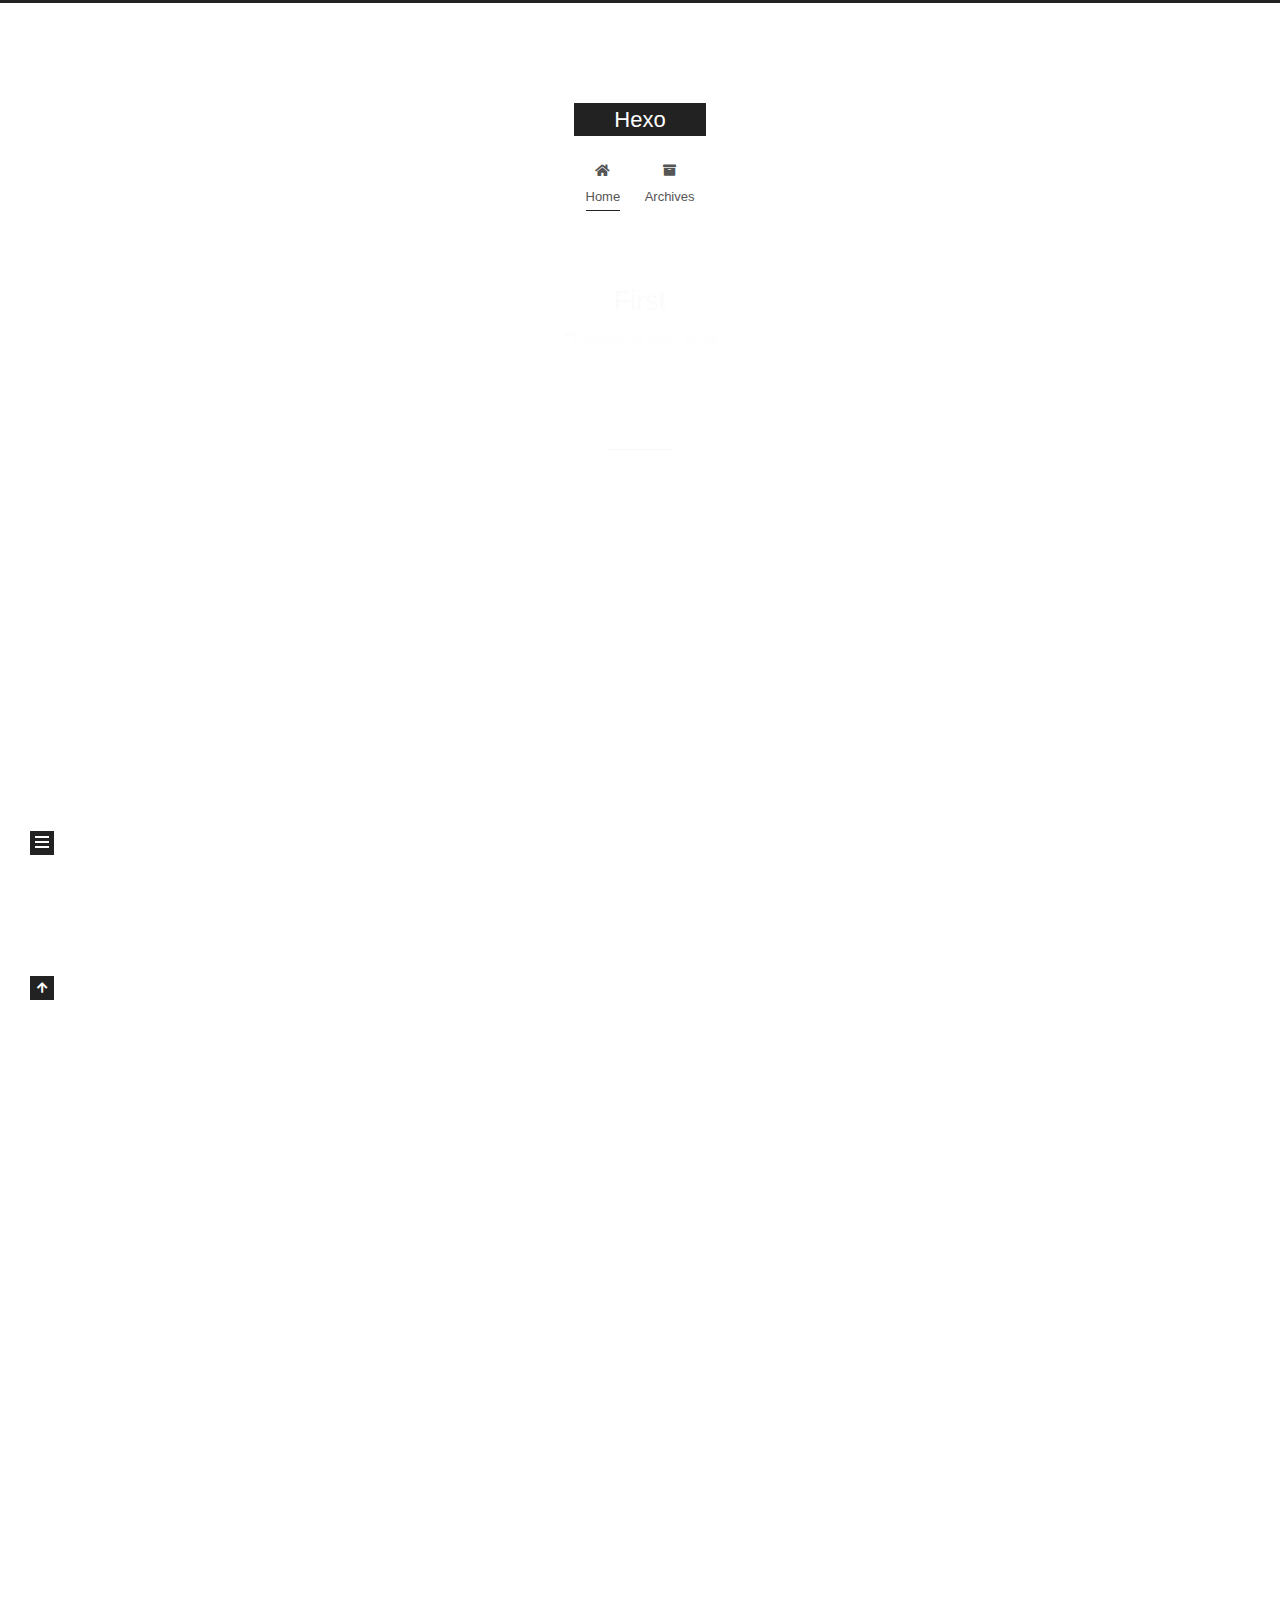
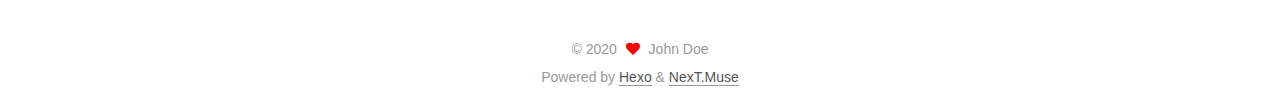
<file: index.html>
<!DOCTYPE html>
<html lang="en">
<head>
  <meta charset="UTF-8">
<meta name="viewport" content="width=device-width, initial-scale=1, maximum-scale=2">
<meta name="theme-color" content="#222">
<meta name="generator" content="Hexo 5.2.0">
  <link rel="apple-touch-icon" sizes="180x180" href="/images/apple-touch-icon-next.png">
  <link rel="icon" type="image/png" sizes="32x32" href="/images/favicon-32x32-next.png">
  <link rel="icon" type="image/png" sizes="16x16" href="/images/favicon-16x16-next.png">
  <link rel="mask-icon" href="/images/logo.svg" color="#222">

<link rel="stylesheet" href="/css/main.css">


<link rel="stylesheet" href="/lib/font-awesome/css/all.min.css">

<script id="hexo-configurations">
    var NexT = window.NexT || {};
    var CONFIG = {"hostname":"example.com","root":"/","scheme":"Muse","version":"7.8.0","exturl":false,"sidebar":{"position":"left","display":"post","padding":18,"offset":12,"onmobile":false},"copycode":{"enable":false,"show_result":false,"style":null},"back2top":{"enable":true,"sidebar":false,"scrollpercent":false},"bookmark":{"enable":false,"color":"#222","save":"auto"},"fancybox":false,"mediumzoom":false,"lazyload":false,"pangu":false,"comments":{"style":"tabs","active":null,"storage":true,"lazyload":false,"nav":null},"algolia":{"hits":{"per_page":10},"labels":{"input_placeholder":"Search for Posts","hits_empty":"We didn't find any results for the search: ${query}","hits_stats":"${hits} results found in ${time} ms"}},"localsearch":{"enable":false,"trigger":"auto","top_n_per_article":1,"unescape":false,"preload":false},"motion":{"enable":true,"async":false,"transition":{"post_block":"fadeIn","post_header":"slideDownIn","post_body":"slideDownIn","coll_header":"slideLeftIn","sidebar":"slideUpIn"}}};
  </script>

  <meta property="og:type" content="website">
<meta property="og:title" content="Hexo">
<meta property="og:url" content="http://example.com/index.html">
<meta property="og:site_name" content="Hexo">
<meta property="og:locale" content="en_US">
<meta property="article:author" content="John Doe">
<meta name="twitter:card" content="summary">

<link rel="canonical" href="http://example.com/">


<script id="page-configurations">
  // https://hexo.io/docs/variables.html
  CONFIG.page = {
    sidebar: "",
    isHome : true,
    isPost : false,
    lang   : 'en'
  };
</script>

  <title>Hexo</title>
  






  <noscript>
  <style>
  .use-motion .brand,
  .use-motion .menu-item,
  .sidebar-inner,
  .use-motion .post-block,
  .use-motion .pagination,
  .use-motion .comments,
  .use-motion .post-header,
  .use-motion .post-body,
  .use-motion .collection-header { opacity: initial; }

  .use-motion .site-title,
  .use-motion .site-subtitle {
    opacity: initial;
    top: initial;
  }

  .use-motion .logo-line-before i { left: initial; }
  .use-motion .logo-line-after i { right: initial; }
  </style>
</noscript>

</head>

<body itemscope itemtype="http://schema.org/WebPage">
  <div class="container use-motion">
    <div class="headband"></div>

    <header class="header" itemscope itemtype="http://schema.org/WPHeader">
      <div class="header-inner"><div class="site-brand-container">
  <div class="site-nav-toggle">
    <div class="toggle" aria-label="Toggle navigation bar">
      <span class="toggle-line toggle-line-first"></span>
      <span class="toggle-line toggle-line-middle"></span>
      <span class="toggle-line toggle-line-last"></span>
    </div>
  </div>

  <div class="site-meta">

    <a href="/" class="brand" rel="start">
      <span class="logo-line-before"><i></i></span>
      <h1 class="site-title">Hexo</h1>
      <span class="logo-line-after"><i></i></span>
    </a>
  </div>

  <div class="site-nav-right">
    <div class="toggle popup-trigger">
    </div>
  </div>
</div>




<nav class="site-nav">
  <ul id="menu" class="main-menu menu">
        <li class="menu-item menu-item-home">

    <a href="/" rel="section"><i class="fa fa-home fa-fw"></i>Home</a>

  </li>
        <li class="menu-item menu-item-archives">

    <a href="/archives/" rel="section"><i class="fa fa-archive fa-fw"></i>Archives</a>

  </li>
  </ul>
</nav>




</div>
    </header>

    
  <div class="back-to-top">
    <i class="fa fa-arrow-up"></i>
    <span>0%</span>
  </div>


    <main class="main">
      <div class="main-inner">
        <div class="content-wrap">
          

          <div class="content index posts-expand">
            
      
  
  
  <article itemscope itemtype="http://schema.org/Article" class="post-block" lang="en">
    <link itemprop="mainEntityOfPage" href="http://example.com/2020/10/04/First/">

    <span hidden itemprop="author" itemscope itemtype="http://schema.org/Person">
      <meta itemprop="image" content="/images/avatar.gif">
      <meta itemprop="name" content="John Doe">
      <meta itemprop="description" content="">
    </span>

    <span hidden itemprop="publisher" itemscope itemtype="http://schema.org/Organization">
      <meta itemprop="name" content="Hexo">
    </span>
      <header class="post-header">
        <h2 class="post-title" itemprop="name headline">
          
            <a href="/2020/10/04/First/" class="post-title-link" itemprop="url">First</a>
        </h2>

        <div class="post-meta">
            <span class="post-meta-item">
              <span class="post-meta-item-icon">
                <i class="far fa-calendar"></i>
              </span>
              <span class="post-meta-item-text">Posted on</span>

              <time title="Created: 2020-10-04 15:44:10" itemprop="dateCreated datePublished" datetime="2020-10-04T15:44:10+08:00">2020-10-04</time>
            </span>

          

        </div>
      </header>

    
    
    
    <div class="post-body" itemprop="articleBody">

      
          
      
    </div>

    
    
    
      <footer class="post-footer">
        <div class="post-eof"></div>
      </footer>
  </article>
  
  
  

      
  
  
  <article itemscope itemtype="http://schema.org/Article" class="post-block" lang="en">
    <link itemprop="mainEntityOfPage" href="http://example.com/2020/10/04/hello-world/">

    <span hidden itemprop="author" itemscope itemtype="http://schema.org/Person">
      <meta itemprop="image" content="/images/avatar.gif">
      <meta itemprop="name" content="John Doe">
      <meta itemprop="description" content="">
    </span>

    <span hidden itemprop="publisher" itemscope itemtype="http://schema.org/Organization">
      <meta itemprop="name" content="Hexo">
    </span>
      <header class="post-header">
        <h2 class="post-title" itemprop="name headline">
          
            <a href="/2020/10/04/hello-world/" class="post-title-link" itemprop="url">Hello World</a>
        </h2>

        <div class="post-meta">
            <span class="post-meta-item">
              <span class="post-meta-item-icon">
                <i class="far fa-calendar"></i>
              </span>
              <span class="post-meta-item-text">Posted on</span>

              <time title="Created: 2020-10-04 15:34:07" itemprop="dateCreated datePublished" datetime="2020-10-04T15:34:07+08:00">2020-10-04</time>
            </span>

          

        </div>
      </header>

    
    
    
    <div class="post-body" itemprop="articleBody">

      
          <p>Welcome to <a target="_blank" rel="noopener" href="https://hexo.io/">Hexo</a>! This is your very first post. Check <a target="_blank" rel="noopener" href="https://hexo.io/docs/">documentation</a> for more info. If you get any problems when using Hexo, you can find the answer in <a target="_blank" rel="noopener" href="https://hexo.io/docs/troubleshooting.html">troubleshooting</a> or you can ask me on <a target="_blank" rel="noopener" href="https://github.com/hexojs/hexo/issues">GitHub</a>.</p>
<h2 id="Quick-Start"><a href="#Quick-Start" class="headerlink" title="Quick Start"></a>Quick Start</h2><h3 id="Create-a-new-post"><a href="#Create-a-new-post" class="headerlink" title="Create a new post"></a>Create a new post</h3><figure class="highlight bash"><table><tr><td class="gutter"><pre><span class="line">1</span><br></pre></td><td class="code"><pre><span class="line">$ hexo new <span class="string">&quot;My New Post&quot;</span></span><br></pre></td></tr></table></figure>

<p>More info: <a target="_blank" rel="noopener" href="https://hexo.io/docs/writing.html">Writing</a></p>
<h3 id="Run-server"><a href="#Run-server" class="headerlink" title="Run server"></a>Run server</h3><figure class="highlight bash"><table><tr><td class="gutter"><pre><span class="line">1</span><br></pre></td><td class="code"><pre><span class="line">$ hexo server</span><br></pre></td></tr></table></figure>

<p>More info: <a target="_blank" rel="noopener" href="https://hexo.io/docs/server.html">Server</a></p>
<h3 id="Generate-static-files"><a href="#Generate-static-files" class="headerlink" title="Generate static files"></a>Generate static files</h3><figure class="highlight bash"><table><tr><td class="gutter"><pre><span class="line">1</span><br></pre></td><td class="code"><pre><span class="line">$ hexo generate</span><br></pre></td></tr></table></figure>

<p>More info: <a target="_blank" rel="noopener" href="https://hexo.io/docs/generating.html">Generating</a></p>
<h3 id="Deploy-to-remote-sites"><a href="#Deploy-to-remote-sites" class="headerlink" title="Deploy to remote sites"></a>Deploy to remote sites</h3><figure class="highlight bash"><table><tr><td class="gutter"><pre><span class="line">1</span><br></pre></td><td class="code"><pre><span class="line">$ hexo deploy</span><br></pre></td></tr></table></figure>

<p>More info: <a target="_blank" rel="noopener" href="https://hexo.io/docs/one-command-deployment.html">Deployment</a></p>

      
    </div>

    
    
    
      <footer class="post-footer">
        <div class="post-eof"></div>
      </footer>
  </article>
  
  
  


  



          </div>
          

<script>
  window.addEventListener('tabs:register', () => {
    let { activeClass } = CONFIG.comments;
    if (CONFIG.comments.storage) {
      activeClass = localStorage.getItem('comments_active') || activeClass;
    }
    if (activeClass) {
      let activeTab = document.querySelector(`a[href="#comment-${activeClass}"]`);
      if (activeTab) {
        activeTab.click();
      }
    }
  });
  if (CONFIG.comments.storage) {
    window.addEventListener('tabs:click', event => {
      if (!event.target.matches('.tabs-comment .tab-content .tab-pane')) return;
      let commentClass = event.target.classList[1];
      localStorage.setItem('comments_active', commentClass);
    });
  }
</script>

        </div>
          
  
  <div class="toggle sidebar-toggle">
    <span class="toggle-line toggle-line-first"></span>
    <span class="toggle-line toggle-line-middle"></span>
    <span class="toggle-line toggle-line-last"></span>
  </div>

  <aside class="sidebar">
    <div class="sidebar-inner">

      <ul class="sidebar-nav motion-element">
        <li class="sidebar-nav-toc">
          Table of Contents
        </li>
        <li class="sidebar-nav-overview">
          Overview
        </li>
      </ul>

      <!--noindex-->
      <div class="post-toc-wrap sidebar-panel">
      </div>
      <!--/noindex-->

      <div class="site-overview-wrap sidebar-panel">
        <div class="site-author motion-element" itemprop="author" itemscope itemtype="http://schema.org/Person">
  <p class="site-author-name" itemprop="name">John Doe</p>
  <div class="site-description" itemprop="description"></div>
</div>
<div class="site-state-wrap motion-element">
  <nav class="site-state">
      <div class="site-state-item site-state-posts">
          <a href="/archives/">
        
          <span class="site-state-item-count">2</span>
          <span class="site-state-item-name">posts</span>
        </a>
      </div>
  </nav>
</div>



      </div>

    </div>
  </aside>
  <div id="sidebar-dimmer"></div>


      </div>
    </main>

    <footer class="footer">
      <div class="footer-inner">
        

        

<div class="copyright">
  
  &copy; 
  <span itemprop="copyrightYear">2020</span>
  <span class="with-love">
    <i class="fa fa-heart"></i>
  </span>
  <span class="author" itemprop="copyrightHolder">John Doe</span>
</div>
  <div class="powered-by">Powered by <a href="https://hexo.io/" class="theme-link" rel="noopener" target="_blank">Hexo</a> & <a href="https://muse.theme-next.org/" class="theme-link" rel="noopener" target="_blank">NexT.Muse</a>
  </div>

        








      </div>
    </footer>
  </div>

  
  <script src="/lib/anime.min.js"></script>
  <script src="/lib/velocity/velocity.min.js"></script>
  <script src="/lib/velocity/velocity.ui.min.js"></script>

<script src="/js/utils.js"></script>

<script src="/js/motion.js"></script>


<script src="/js/schemes/muse.js"></script>


<script src="/js/next-boot.js"></script>




  















  

  

</body>
</html>
</file>
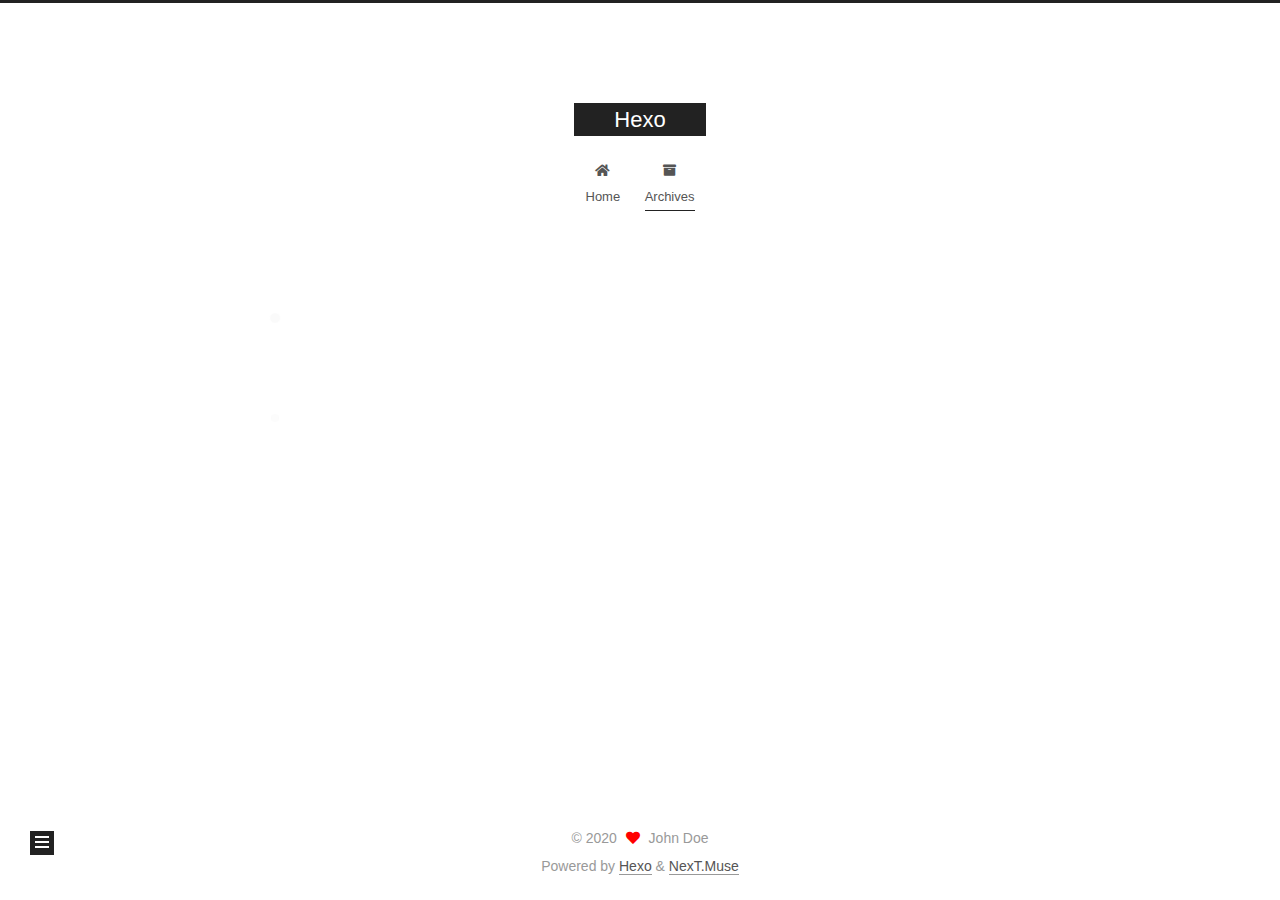
<file: archives/index.html>
<!DOCTYPE html>
<html lang="en">
<head>
  <meta charset="UTF-8">
<meta name="viewport" content="width=device-width, initial-scale=1, maximum-scale=2">
<meta name="theme-color" content="#222">
<meta name="generator" content="Hexo 5.2.0">
  <link rel="apple-touch-icon" sizes="180x180" href="/images/apple-touch-icon-next.png">
  <link rel="icon" type="image/png" sizes="32x32" href="/images/favicon-32x32-next.png">
  <link rel="icon" type="image/png" sizes="16x16" href="/images/favicon-16x16-next.png">
  <link rel="mask-icon" href="/images/logo.svg" color="#222">

<link rel="stylesheet" href="/css/main.css">


<link rel="stylesheet" href="/lib/font-awesome/css/all.min.css">

<script id="hexo-configurations">
    var NexT = window.NexT || {};
    var CONFIG = {"hostname":"example.com","root":"/","scheme":"Muse","version":"7.8.0","exturl":false,"sidebar":{"position":"left","display":"post","padding":18,"offset":12,"onmobile":false},"copycode":{"enable":false,"show_result":false,"style":null},"back2top":{"enable":true,"sidebar":false,"scrollpercent":false},"bookmark":{"enable":false,"color":"#222","save":"auto"},"fancybox":false,"mediumzoom":false,"lazyload":false,"pangu":false,"comments":{"style":"tabs","active":null,"storage":true,"lazyload":false,"nav":null},"algolia":{"hits":{"per_page":10},"labels":{"input_placeholder":"Search for Posts","hits_empty":"We didn't find any results for the search: ${query}","hits_stats":"${hits} results found in ${time} ms"}},"localsearch":{"enable":false,"trigger":"auto","top_n_per_article":1,"unescape":false,"preload":false},"motion":{"enable":true,"async":false,"transition":{"post_block":"fadeIn","post_header":"slideDownIn","post_body":"slideDownIn","coll_header":"slideLeftIn","sidebar":"slideUpIn"}}};
  </script>

  <meta property="og:type" content="website">
<meta property="og:title" content="Hexo">
<meta property="og:url" content="http://example.com/archives/index.html">
<meta property="og:site_name" content="Hexo">
<meta property="og:locale" content="en_US">
<meta property="article:author" content="John Doe">
<meta name="twitter:card" content="summary">

<link rel="canonical" href="http://example.com/archives/">


<script id="page-configurations">
  // https://hexo.io/docs/variables.html
  CONFIG.page = {
    sidebar: "",
    isHome : false,
    isPost : false,
    lang   : 'en'
  };
</script>

  <title>Archive | Hexo</title>
  






  <noscript>
  <style>
  .use-motion .brand,
  .use-motion .menu-item,
  .sidebar-inner,
  .use-motion .post-block,
  .use-motion .pagination,
  .use-motion .comments,
  .use-motion .post-header,
  .use-motion .post-body,
  .use-motion .collection-header { opacity: initial; }

  .use-motion .site-title,
  .use-motion .site-subtitle {
    opacity: initial;
    top: initial;
  }

  .use-motion .logo-line-before i { left: initial; }
  .use-motion .logo-line-after i { right: initial; }
  </style>
</noscript>

</head>

<body itemscope itemtype="http://schema.org/WebPage">
  <div class="container use-motion">
    <div class="headband"></div>

    <header class="header" itemscope itemtype="http://schema.org/WPHeader">
      <div class="header-inner"><div class="site-brand-container">
  <div class="site-nav-toggle">
    <div class="toggle" aria-label="Toggle navigation bar">
      <span class="toggle-line toggle-line-first"></span>
      <span class="toggle-line toggle-line-middle"></span>
      <span class="toggle-line toggle-line-last"></span>
    </div>
  </div>

  <div class="site-meta">

    <a href="/" class="brand" rel="start">
      <span class="logo-line-before"><i></i></span>
      <h1 class="site-title">Hexo</h1>
      <span class="logo-line-after"><i></i></span>
    </a>
  </div>

  <div class="site-nav-right">
    <div class="toggle popup-trigger">
    </div>
  </div>
</div>




<nav class="site-nav">
  <ul id="menu" class="main-menu menu">
        <li class="menu-item menu-item-home">

    <a href="/" rel="section"><i class="fa fa-home fa-fw"></i>Home</a>

  </li>
        <li class="menu-item menu-item-archives">

    <a href="/archives/" rel="section"><i class="fa fa-archive fa-fw"></i>Archives</a>

  </li>
  </ul>
</nav>




</div>
    </header>

    
  <div class="back-to-top">
    <i class="fa fa-arrow-up"></i>
    <span>0%</span>
  </div>


    <main class="main">
      <div class="main-inner">
        <div class="content-wrap">
          

          <div class="content archive">
            

  
  
  
  <div class="post-block">
    <div class="posts-collapse">
      <div class="collection-title">
        <span class="collection-header">Um..! 2 posts in total. Keep on posting.</span>
      </div>

      
    <div class="collection-year">
      <span class="collection-header">2020</span>
    </div>

  <article itemscope itemtype="http://schema.org/Article">
    <header class="post-header">

      <div class="post-meta">
        <time itemprop="dateCreated"
              datetime="2020-10-04T15:44:10+08:00"
              content="2020-10-04">
          10-04
        </time>
      </div>

      <div class="post-title">
          <a class="post-title-link" href="/2020/10/04/First/" itemprop="url">
            <span itemprop="name">First</span>
          </a>
      </div>

    </header>
  </article>

  <article itemscope itemtype="http://schema.org/Article">
    <header class="post-header">

      <div class="post-meta">
        <time itemprop="dateCreated"
              datetime="2020-10-04T15:34:07+08:00"
              content="2020-10-04">
          10-04
        </time>
      </div>

      <div class="post-title">
          <a class="post-title-link" href="/2020/10/04/hello-world/" itemprop="url">
            <span itemprop="name">Hello World</span>
          </a>
      </div>

    </header>
  </article>


    </div>
  </div>
  
  
  

  



          </div>
          

<script>
  window.addEventListener('tabs:register', () => {
    let { activeClass } = CONFIG.comments;
    if (CONFIG.comments.storage) {
      activeClass = localStorage.getItem('comments_active') || activeClass;
    }
    if (activeClass) {
      let activeTab = document.querySelector(`a[href="#comment-${activeClass}"]`);
      if (activeTab) {
        activeTab.click();
      }
    }
  });
  if (CONFIG.comments.storage) {
    window.addEventListener('tabs:click', event => {
      if (!event.target.matches('.tabs-comment .tab-content .tab-pane')) return;
      let commentClass = event.target.classList[1];
      localStorage.setItem('comments_active', commentClass);
    });
  }
</script>

        </div>
          
  
  <div class="toggle sidebar-toggle">
    <span class="toggle-line toggle-line-first"></span>
    <span class="toggle-line toggle-line-middle"></span>
    <span class="toggle-line toggle-line-last"></span>
  </div>

  <aside class="sidebar">
    <div class="sidebar-inner">

      <ul class="sidebar-nav motion-element">
        <li class="sidebar-nav-toc">
          Table of Contents
        </li>
        <li class="sidebar-nav-overview">
          Overview
        </li>
      </ul>

      <!--noindex-->
      <div class="post-toc-wrap sidebar-panel">
      </div>
      <!--/noindex-->

      <div class="site-overview-wrap sidebar-panel">
        <div class="site-author motion-element" itemprop="author" itemscope itemtype="http://schema.org/Person">
  <p class="site-author-name" itemprop="name">John Doe</p>
  <div class="site-description" itemprop="description"></div>
</div>
<div class="site-state-wrap motion-element">
  <nav class="site-state">
      <div class="site-state-item site-state-posts">
          <a href="/archives/">
        
          <span class="site-state-item-count">2</span>
          <span class="site-state-item-name">posts</span>
        </a>
      </div>
  </nav>
</div>



      </div>

    </div>
  </aside>
  <div id="sidebar-dimmer"></div>


      </div>
    </main>

    <footer class="footer">
      <div class="footer-inner">
        

        

<div class="copyright">
  
  &copy; 
  <span itemprop="copyrightYear">2020</span>
  <span class="with-love">
    <i class="fa fa-heart"></i>
  </span>
  <span class="author" itemprop="copyrightHolder">John Doe</span>
</div>
  <div class="powered-by">Powered by <a href="https://hexo.io/" class="theme-link" rel="noopener" target="_blank">Hexo</a> & <a href="https://muse.theme-next.org/" class="theme-link" rel="noopener" target="_blank">NexT.Muse</a>
  </div>

        








      </div>
    </footer>
  </div>

  
  <script src="/lib/anime.min.js"></script>
  <script src="/lib/velocity/velocity.min.js"></script>
  <script src="/lib/velocity/velocity.ui.min.js"></script>

<script src="/js/utils.js"></script>

<script src="/js/motion.js"></script>


<script src="/js/schemes/muse.js"></script>


<script src="/js/next-boot.js"></script>




  















  

  

</body>
</html>
</file>
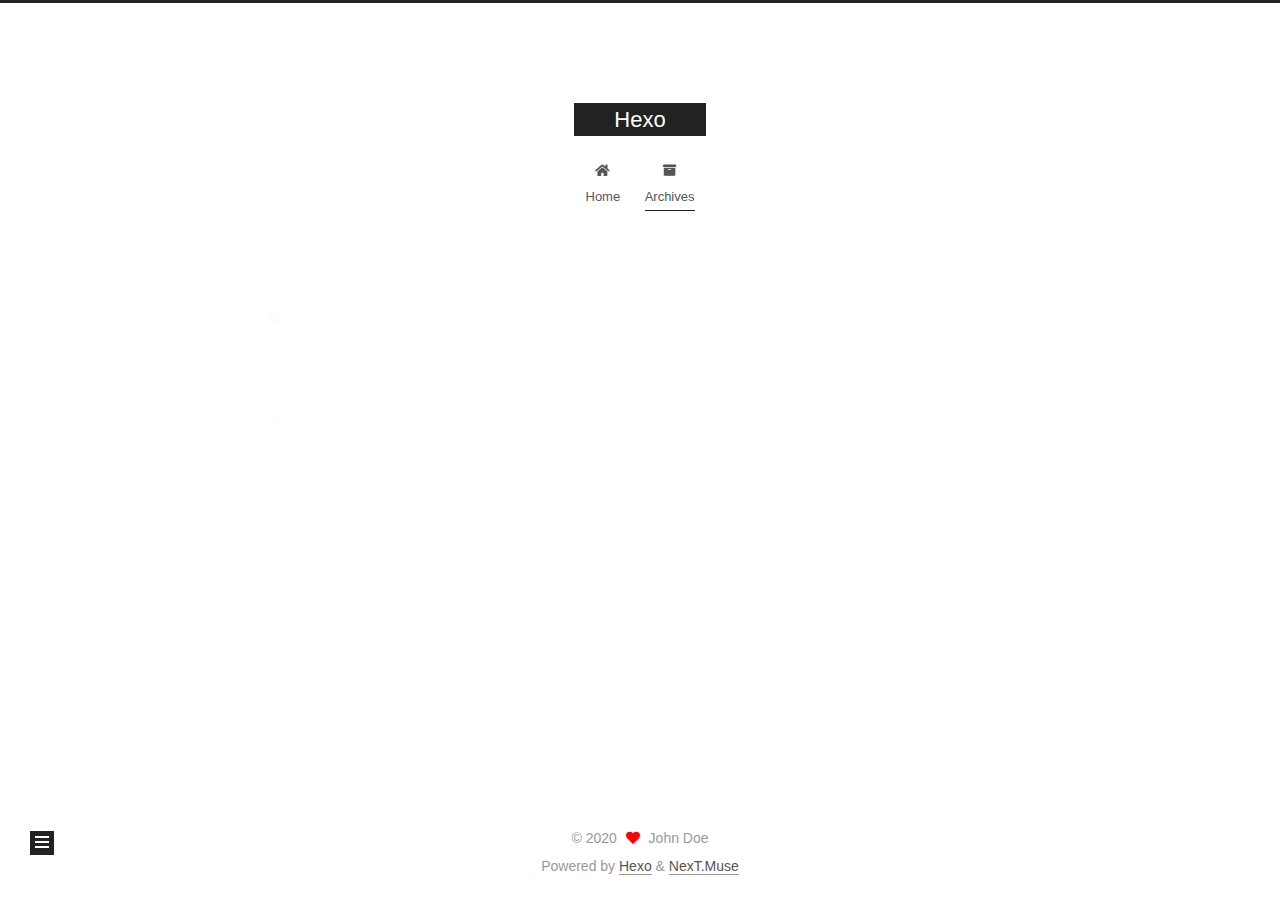
<file: archives/2020/index.html>
<!DOCTYPE html>
<html lang="en">
<head>
  <meta charset="UTF-8">
<meta name="viewport" content="width=device-width, initial-scale=1, maximum-scale=2">
<meta name="theme-color" content="#222">
<meta name="generator" content="Hexo 5.2.0">
  <link rel="apple-touch-icon" sizes="180x180" href="/images/apple-touch-icon-next.png">
  <link rel="icon" type="image/png" sizes="32x32" href="/images/favicon-32x32-next.png">
  <link rel="icon" type="image/png" sizes="16x16" href="/images/favicon-16x16-next.png">
  <link rel="mask-icon" href="/images/logo.svg" color="#222">

<link rel="stylesheet" href="/css/main.css">


<link rel="stylesheet" href="/lib/font-awesome/css/all.min.css">

<script id="hexo-configurations">
    var NexT = window.NexT || {};
    var CONFIG = {"hostname":"example.com","root":"/","scheme":"Muse","version":"7.8.0","exturl":false,"sidebar":{"position":"left","display":"post","padding":18,"offset":12,"onmobile":false},"copycode":{"enable":false,"show_result":false,"style":null},"back2top":{"enable":true,"sidebar":false,"scrollpercent":false},"bookmark":{"enable":false,"color":"#222","save":"auto"},"fancybox":false,"mediumzoom":false,"lazyload":false,"pangu":false,"comments":{"style":"tabs","active":null,"storage":true,"lazyload":false,"nav":null},"algolia":{"hits":{"per_page":10},"labels":{"input_placeholder":"Search for Posts","hits_empty":"We didn't find any results for the search: ${query}","hits_stats":"${hits} results found in ${time} ms"}},"localsearch":{"enable":false,"trigger":"auto","top_n_per_article":1,"unescape":false,"preload":false},"motion":{"enable":true,"async":false,"transition":{"post_block":"fadeIn","post_header":"slideDownIn","post_body":"slideDownIn","coll_header":"slideLeftIn","sidebar":"slideUpIn"}}};
  </script>

  <meta property="og:type" content="website">
<meta property="og:title" content="Hexo">
<meta property="og:url" content="http://example.com/archives/2020/index.html">
<meta property="og:site_name" content="Hexo">
<meta property="og:locale" content="en_US">
<meta property="article:author" content="John Doe">
<meta name="twitter:card" content="summary">

<link rel="canonical" href="http://example.com/archives/2020/">


<script id="page-configurations">
  // https://hexo.io/docs/variables.html
  CONFIG.page = {
    sidebar: "",
    isHome : false,
    isPost : false,
    lang   : 'en'
  };
</script>

  <title>Archive | Hexo</title>
  






  <noscript>
  <style>
  .use-motion .brand,
  .use-motion .menu-item,
  .sidebar-inner,
  .use-motion .post-block,
  .use-motion .pagination,
  .use-motion .comments,
  .use-motion .post-header,
  .use-motion .post-body,
  .use-motion .collection-header { opacity: initial; }

  .use-motion .site-title,
  .use-motion .site-subtitle {
    opacity: initial;
    top: initial;
  }

  .use-motion .logo-line-before i { left: initial; }
  .use-motion .logo-line-after i { right: initial; }
  </style>
</noscript>

</head>

<body itemscope itemtype="http://schema.org/WebPage">
  <div class="container use-motion">
    <div class="headband"></div>

    <header class="header" itemscope itemtype="http://schema.org/WPHeader">
      <div class="header-inner"><div class="site-brand-container">
  <div class="site-nav-toggle">
    <div class="toggle" aria-label="Toggle navigation bar">
      <span class="toggle-line toggle-line-first"></span>
      <span class="toggle-line toggle-line-middle"></span>
      <span class="toggle-line toggle-line-last"></span>
    </div>
  </div>

  <div class="site-meta">

    <a href="/" class="brand" rel="start">
      <span class="logo-line-before"><i></i></span>
      <h1 class="site-title">Hexo</h1>
      <span class="logo-line-after"><i></i></span>
    </a>
  </div>

  <div class="site-nav-right">
    <div class="toggle popup-trigger">
    </div>
  </div>
</div>




<nav class="site-nav">
  <ul id="menu" class="main-menu menu">
        <li class="menu-item menu-item-home">

    <a href="/" rel="section"><i class="fa fa-home fa-fw"></i>Home</a>

  </li>
        <li class="menu-item menu-item-archives">

    <a href="/archives/" rel="section"><i class="fa fa-archive fa-fw"></i>Archives</a>

  </li>
  </ul>
</nav>




</div>
    </header>

    
  <div class="back-to-top">
    <i class="fa fa-arrow-up"></i>
    <span>0%</span>
  </div>


    <main class="main">
      <div class="main-inner">
        <div class="content-wrap">
          

          <div class="content archive">
            

  
  
  
  <div class="post-block">
    <div class="posts-collapse">
      <div class="collection-title">
        <span class="collection-header">Um..! 2 posts in total. Keep on posting.</span>
      </div>

      
    <div class="collection-year">
      <span class="collection-header">2020</span>
    </div>

  <article itemscope itemtype="http://schema.org/Article">
    <header class="post-header">

      <div class="post-meta">
        <time itemprop="dateCreated"
              datetime="2020-10-04T15:44:10+08:00"
              content="2020-10-04">
          10-04
        </time>
      </div>

      <div class="post-title">
          <a class="post-title-link" href="/2020/10/04/First/" itemprop="url">
            <span itemprop="name">First</span>
          </a>
      </div>

    </header>
  </article>

  <article itemscope itemtype="http://schema.org/Article">
    <header class="post-header">

      <div class="post-meta">
        <time itemprop="dateCreated"
              datetime="2020-10-04T15:34:07+08:00"
              content="2020-10-04">
          10-04
        </time>
      </div>

      <div class="post-title">
          <a class="post-title-link" href="/2020/10/04/hello-world/" itemprop="url">
            <span itemprop="name">Hello World</span>
          </a>
      </div>

    </header>
  </article>


    </div>
  </div>
  
  
  

  



          </div>
          

<script>
  window.addEventListener('tabs:register', () => {
    let { activeClass } = CONFIG.comments;
    if (CONFIG.comments.storage) {
      activeClass = localStorage.getItem('comments_active') || activeClass;
    }
    if (activeClass) {
      let activeTab = document.querySelector(`a[href="#comment-${activeClass}"]`);
      if (activeTab) {
        activeTab.click();
      }
    }
  });
  if (CONFIG.comments.storage) {
    window.addEventListener('tabs:click', event => {
      if (!event.target.matches('.tabs-comment .tab-content .tab-pane')) return;
      let commentClass = event.target.classList[1];
      localStorage.setItem('comments_active', commentClass);
    });
  }
</script>

        </div>
          
  
  <div class="toggle sidebar-toggle">
    <span class="toggle-line toggle-line-first"></span>
    <span class="toggle-line toggle-line-middle"></span>
    <span class="toggle-line toggle-line-last"></span>
  </div>

  <aside class="sidebar">
    <div class="sidebar-inner">

      <ul class="sidebar-nav motion-element">
        <li class="sidebar-nav-toc">
          Table of Contents
        </li>
        <li class="sidebar-nav-overview">
          Overview
        </li>
      </ul>

      <!--noindex-->
      <div class="post-toc-wrap sidebar-panel">
      </div>
      <!--/noindex-->

      <div class="site-overview-wrap sidebar-panel">
        <div class="site-author motion-element" itemprop="author" itemscope itemtype="http://schema.org/Person">
  <p class="site-author-name" itemprop="name">John Doe</p>
  <div class="site-description" itemprop="description"></div>
</div>
<div class="site-state-wrap motion-element">
  <nav class="site-state">
      <div class="site-state-item site-state-posts">
          <a href="/archives/">
        
          <span class="site-state-item-count">2</span>
          <span class="site-state-item-name">posts</span>
        </a>
      </div>
  </nav>
</div>



      </div>

    </div>
  </aside>
  <div id="sidebar-dimmer"></div>


      </div>
    </main>

    <footer class="footer">
      <div class="footer-inner">
        

        

<div class="copyright">
  
  &copy; 
  <span itemprop="copyrightYear">2020</span>
  <span class="with-love">
    <i class="fa fa-heart"></i>
  </span>
  <span class="author" itemprop="copyrightHolder">John Doe</span>
</div>
  <div class="powered-by">Powered by <a href="https://hexo.io/" class="theme-link" rel="noopener" target="_blank">Hexo</a> & <a href="https://muse.theme-next.org/" class="theme-link" rel="noopener" target="_blank">NexT.Muse</a>
  </div>

        








      </div>
    </footer>
  </div>

  
  <script src="/lib/anime.min.js"></script>
  <script src="/lib/velocity/velocity.min.js"></script>
  <script src="/lib/velocity/velocity.ui.min.js"></script>

<script src="/js/utils.js"></script>

<script src="/js/motion.js"></script>


<script src="/js/schemes/muse.js"></script>


<script src="/js/next-boot.js"></script>




  















  

  

</body>
</html>
</file>
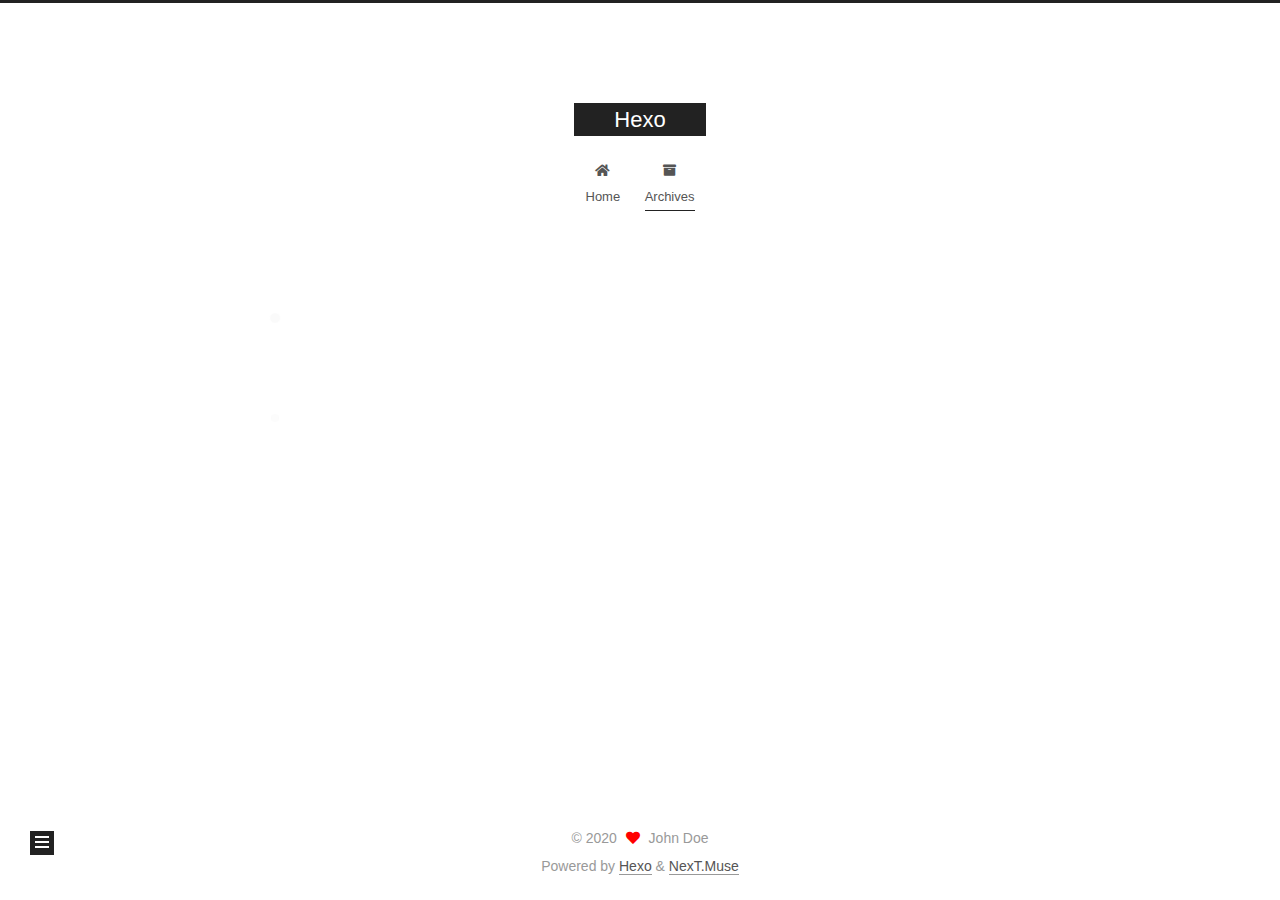
<file: archives/2020/10/index.html>
<!DOCTYPE html>
<html lang="en">
<head>
  <meta charset="UTF-8">
<meta name="viewport" content="width=device-width, initial-scale=1, maximum-scale=2">
<meta name="theme-color" content="#222">
<meta name="generator" content="Hexo 5.2.0">
  <link rel="apple-touch-icon" sizes="180x180" href="/images/apple-touch-icon-next.png">
  <link rel="icon" type="image/png" sizes="32x32" href="/images/favicon-32x32-next.png">
  <link rel="icon" type="image/png" sizes="16x16" href="/images/favicon-16x16-next.png">
  <link rel="mask-icon" href="/images/logo.svg" color="#222">

<link rel="stylesheet" href="/css/main.css">


<link rel="stylesheet" href="/lib/font-awesome/css/all.min.css">

<script id="hexo-configurations">
    var NexT = window.NexT || {};
    var CONFIG = {"hostname":"example.com","root":"/","scheme":"Muse","version":"7.8.0","exturl":false,"sidebar":{"position":"left","display":"post","padding":18,"offset":12,"onmobile":false},"copycode":{"enable":false,"show_result":false,"style":null},"back2top":{"enable":true,"sidebar":false,"scrollpercent":false},"bookmark":{"enable":false,"color":"#222","save":"auto"},"fancybox":false,"mediumzoom":false,"lazyload":false,"pangu":false,"comments":{"style":"tabs","active":null,"storage":true,"lazyload":false,"nav":null},"algolia":{"hits":{"per_page":10},"labels":{"input_placeholder":"Search for Posts","hits_empty":"We didn't find any results for the search: ${query}","hits_stats":"${hits} results found in ${time} ms"}},"localsearch":{"enable":false,"trigger":"auto","top_n_per_article":1,"unescape":false,"preload":false},"motion":{"enable":true,"async":false,"transition":{"post_block":"fadeIn","post_header":"slideDownIn","post_body":"slideDownIn","coll_header":"slideLeftIn","sidebar":"slideUpIn"}}};
  </script>

  <meta property="og:type" content="website">
<meta property="og:title" content="Hexo">
<meta property="og:url" content="http://example.com/archives/2020/10/index.html">
<meta property="og:site_name" content="Hexo">
<meta property="og:locale" content="en_US">
<meta property="article:author" content="John Doe">
<meta name="twitter:card" content="summary">

<link rel="canonical" href="http://example.com/archives/2020/10/">


<script id="page-configurations">
  // https://hexo.io/docs/variables.html
  CONFIG.page = {
    sidebar: "",
    isHome : false,
    isPost : false,
    lang   : 'en'
  };
</script>

  <title>Archive | Hexo</title>
  






  <noscript>
  <style>
  .use-motion .brand,
  .use-motion .menu-item,
  .sidebar-inner,
  .use-motion .post-block,
  .use-motion .pagination,
  .use-motion .comments,
  .use-motion .post-header,
  .use-motion .post-body,
  .use-motion .collection-header { opacity: initial; }

  .use-motion .site-title,
  .use-motion .site-subtitle {
    opacity: initial;
    top: initial;
  }

  .use-motion .logo-line-before i { left: initial; }
  .use-motion .logo-line-after i { right: initial; }
  </style>
</noscript>

</head>

<body itemscope itemtype="http://schema.org/WebPage">
  <div class="container use-motion">
    <div class="headband"></div>

    <header class="header" itemscope itemtype="http://schema.org/WPHeader">
      <div class="header-inner"><div class="site-brand-container">
  <div class="site-nav-toggle">
    <div class="toggle" aria-label="Toggle navigation bar">
      <span class="toggle-line toggle-line-first"></span>
      <span class="toggle-line toggle-line-middle"></span>
      <span class="toggle-line toggle-line-last"></span>
    </div>
  </div>

  <div class="site-meta">

    <a href="/" class="brand" rel="start">
      <span class="logo-line-before"><i></i></span>
      <h1 class="site-title">Hexo</h1>
      <span class="logo-line-after"><i></i></span>
    </a>
  </div>

  <div class="site-nav-right">
    <div class="toggle popup-trigger">
    </div>
  </div>
</div>




<nav class="site-nav">
  <ul id="menu" class="main-menu menu">
        <li class="menu-item menu-item-home">

    <a href="/" rel="section"><i class="fa fa-home fa-fw"></i>Home</a>

  </li>
        <li class="menu-item menu-item-archives">

    <a href="/archives/" rel="section"><i class="fa fa-archive fa-fw"></i>Archives</a>

  </li>
  </ul>
</nav>




</div>
    </header>

    
  <div class="back-to-top">
    <i class="fa fa-arrow-up"></i>
    <span>0%</span>
  </div>


    <main class="main">
      <div class="main-inner">
        <div class="content-wrap">
          

          <div class="content archive">
            

  
  
  
  <div class="post-block">
    <div class="posts-collapse">
      <div class="collection-title">
        <span class="collection-header">Um..! 2 posts in total. Keep on posting.</span>
      </div>

      
    <div class="collection-year">
      <span class="collection-header">2020</span>
    </div>

  <article itemscope itemtype="http://schema.org/Article">
    <header class="post-header">

      <div class="post-meta">
        <time itemprop="dateCreated"
              datetime="2020-10-04T15:44:10+08:00"
              content="2020-10-04">
          10-04
        </time>
      </div>

      <div class="post-title">
          <a class="post-title-link" href="/2020/10/04/First/" itemprop="url">
            <span itemprop="name">First</span>
          </a>
      </div>

    </header>
  </article>

  <article itemscope itemtype="http://schema.org/Article">
    <header class="post-header">

      <div class="post-meta">
        <time itemprop="dateCreated"
              datetime="2020-10-04T15:34:07+08:00"
              content="2020-10-04">
          10-04
        </time>
      </div>

      <div class="post-title">
          <a class="post-title-link" href="/2020/10/04/hello-world/" itemprop="url">
            <span itemprop="name">Hello World</span>
          </a>
      </div>

    </header>
  </article>


    </div>
  </div>
  
  
  

  



          </div>
          

<script>
  window.addEventListener('tabs:register', () => {
    let { activeClass } = CONFIG.comments;
    if (CONFIG.comments.storage) {
      activeClass = localStorage.getItem('comments_active') || activeClass;
    }
    if (activeClass) {
      let activeTab = document.querySelector(`a[href="#comment-${activeClass}"]`);
      if (activeTab) {
        activeTab.click();
      }
    }
  });
  if (CONFIG.comments.storage) {
    window.addEventListener('tabs:click', event => {
      if (!event.target.matches('.tabs-comment .tab-content .tab-pane')) return;
      let commentClass = event.target.classList[1];
      localStorage.setItem('comments_active', commentClass);
    });
  }
</script>

        </div>
          
  
  <div class="toggle sidebar-toggle">
    <span class="toggle-line toggle-line-first"></span>
    <span class="toggle-line toggle-line-middle"></span>
    <span class="toggle-line toggle-line-last"></span>
  </div>

  <aside class="sidebar">
    <div class="sidebar-inner">

      <ul class="sidebar-nav motion-element">
        <li class="sidebar-nav-toc">
          Table of Contents
        </li>
        <li class="sidebar-nav-overview">
          Overview
        </li>
      </ul>

      <!--noindex-->
      <div class="post-toc-wrap sidebar-panel">
      </div>
      <!--/noindex-->

      <div class="site-overview-wrap sidebar-panel">
        <div class="site-author motion-element" itemprop="author" itemscope itemtype="http://schema.org/Person">
  <p class="site-author-name" itemprop="name">John Doe</p>
  <div class="site-description" itemprop="description"></div>
</div>
<div class="site-state-wrap motion-element">
  <nav class="site-state">
      <div class="site-state-item site-state-posts">
          <a href="/archives/">
        
          <span class="site-state-item-count">2</span>
          <span class="site-state-item-name">posts</span>
        </a>
      </div>
  </nav>
</div>



      </div>

    </div>
  </aside>
  <div id="sidebar-dimmer"></div>


      </div>
    </main>

    <footer class="footer">
      <div class="footer-inner">
        

        

<div class="copyright">
  
  &copy; 
  <span itemprop="copyrightYear">2020</span>
  <span class="with-love">
    <i class="fa fa-heart"></i>
  </span>
  <span class="author" itemprop="copyrightHolder">John Doe</span>
</div>
  <div class="powered-by">Powered by <a href="https://hexo.io/" class="theme-link" rel="noopener" target="_blank">Hexo</a> & <a href="https://muse.theme-next.org/" class="theme-link" rel="noopener" target="_blank">NexT.Muse</a>
  </div>

        








      </div>
    </footer>
  </div>

  
  <script src="/lib/anime.min.js"></script>
  <script src="/lib/velocity/velocity.min.js"></script>
  <script src="/lib/velocity/velocity.ui.min.js"></script>

<script src="/js/utils.js"></script>

<script src="/js/motion.js"></script>


<script src="/js/schemes/muse.js"></script>


<script src="/js/next-boot.js"></script>




  















  

  

</body>
</html>
</file>
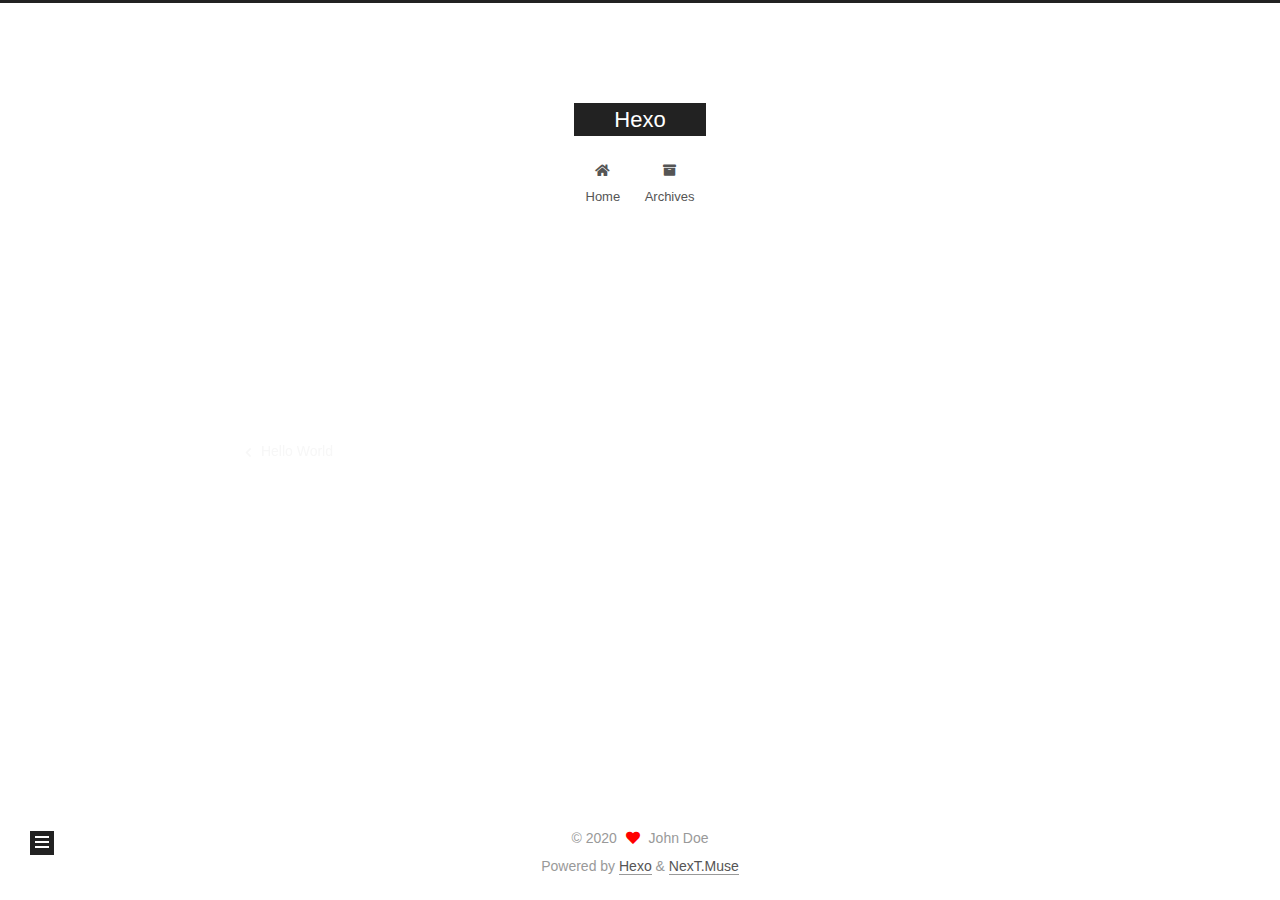
<file: 2020/10/04/First/index.html>
<!DOCTYPE html>
<html lang="en">
<head>
  <meta charset="UTF-8">
<meta name="viewport" content="width=device-width, initial-scale=1, maximum-scale=2">
<meta name="theme-color" content="#222">
<meta name="generator" content="Hexo 5.2.0">
  <link rel="apple-touch-icon" sizes="180x180" href="/images/apple-touch-icon-next.png">
  <link rel="icon" type="image/png" sizes="32x32" href="/images/favicon-32x32-next.png">
  <link rel="icon" type="image/png" sizes="16x16" href="/images/favicon-16x16-next.png">
  <link rel="mask-icon" href="/images/logo.svg" color="#222">

<link rel="stylesheet" href="/css/main.css">


<link rel="stylesheet" href="/lib/font-awesome/css/all.min.css">

<script id="hexo-configurations">
    var NexT = window.NexT || {};
    var CONFIG = {"hostname":"example.com","root":"/","scheme":"Muse","version":"7.8.0","exturl":false,"sidebar":{"position":"left","display":"post","padding":18,"offset":12,"onmobile":false},"copycode":{"enable":false,"show_result":false,"style":null},"back2top":{"enable":true,"sidebar":false,"scrollpercent":false},"bookmark":{"enable":false,"color":"#222","save":"auto"},"fancybox":false,"mediumzoom":false,"lazyload":false,"pangu":false,"comments":{"style":"tabs","active":null,"storage":true,"lazyload":false,"nav":null},"algolia":{"hits":{"per_page":10},"labels":{"input_placeholder":"Search for Posts","hits_empty":"We didn't find any results for the search: ${query}","hits_stats":"${hits} results found in ${time} ms"}},"localsearch":{"enable":false,"trigger":"auto","top_n_per_article":1,"unescape":false,"preload":false},"motion":{"enable":true,"async":false,"transition":{"post_block":"fadeIn","post_header":"slideDownIn","post_body":"slideDownIn","coll_header":"slideLeftIn","sidebar":"slideUpIn"}}};
  </script>

  <meta property="og:type" content="article">
<meta property="og:title" content="First">
<meta property="og:url" content="http://example.com/2020/10/04/First/index.html">
<meta property="og:site_name" content="Hexo">
<meta property="og:locale" content="en_US">
<meta property="article:published_time" content="2020-10-04T07:44:10.000Z">
<meta property="article:modified_time" content="2020-10-04T07:44:10.780Z">
<meta property="article:author" content="John Doe">
<meta name="twitter:card" content="summary">

<link rel="canonical" href="http://example.com/2020/10/04/First/">


<script id="page-configurations">
  // https://hexo.io/docs/variables.html
  CONFIG.page = {
    sidebar: "",
    isHome : false,
    isPost : true,
    lang   : 'en'
  };
</script>

  <title>First | Hexo</title>
  






  <noscript>
  <style>
  .use-motion .brand,
  .use-motion .menu-item,
  .sidebar-inner,
  .use-motion .post-block,
  .use-motion .pagination,
  .use-motion .comments,
  .use-motion .post-header,
  .use-motion .post-body,
  .use-motion .collection-header { opacity: initial; }

  .use-motion .site-title,
  .use-motion .site-subtitle {
    opacity: initial;
    top: initial;
  }

  .use-motion .logo-line-before i { left: initial; }
  .use-motion .logo-line-after i { right: initial; }
  </style>
</noscript>

</head>

<body itemscope itemtype="http://schema.org/WebPage">
  <div class="container use-motion">
    <div class="headband"></div>

    <header class="header" itemscope itemtype="http://schema.org/WPHeader">
      <div class="header-inner"><div class="site-brand-container">
  <div class="site-nav-toggle">
    <div class="toggle" aria-label="Toggle navigation bar">
      <span class="toggle-line toggle-line-first"></span>
      <span class="toggle-line toggle-line-middle"></span>
      <span class="toggle-line toggle-line-last"></span>
    </div>
  </div>

  <div class="site-meta">

    <a href="/" class="brand" rel="start">
      <span class="logo-line-before"><i></i></span>
      <h1 class="site-title">Hexo</h1>
      <span class="logo-line-after"><i></i></span>
    </a>
  </div>

  <div class="site-nav-right">
    <div class="toggle popup-trigger">
    </div>
  </div>
</div>




<nav class="site-nav">
  <ul id="menu" class="main-menu menu">
        <li class="menu-item menu-item-home">

    <a href="/" rel="section"><i class="fa fa-home fa-fw"></i>Home</a>

  </li>
        <li class="menu-item menu-item-archives">

    <a href="/archives/" rel="section"><i class="fa fa-archive fa-fw"></i>Archives</a>

  </li>
  </ul>
</nav>




</div>
    </header>

    
  <div class="back-to-top">
    <i class="fa fa-arrow-up"></i>
    <span>0%</span>
  </div>


    <main class="main">
      <div class="main-inner">
        <div class="content-wrap">
          

          <div class="content post posts-expand">
            

    
  
  
  <article itemscope itemtype="http://schema.org/Article" class="post-block" lang="en">
    <link itemprop="mainEntityOfPage" href="http://example.com/2020/10/04/First/">

    <span hidden itemprop="author" itemscope itemtype="http://schema.org/Person">
      <meta itemprop="image" content="/images/avatar.gif">
      <meta itemprop="name" content="John Doe">
      <meta itemprop="description" content="">
    </span>

    <span hidden itemprop="publisher" itemscope itemtype="http://schema.org/Organization">
      <meta itemprop="name" content="Hexo">
    </span>
      <header class="post-header">
        <h1 class="post-title" itemprop="name headline">
          First
        </h1>

        <div class="post-meta">
            <span class="post-meta-item">
              <span class="post-meta-item-icon">
                <i class="far fa-calendar"></i>
              </span>
              <span class="post-meta-item-text">Posted on</span>

              <time title="Created: 2020-10-04 15:44:10" itemprop="dateCreated datePublished" datetime="2020-10-04T15:44:10+08:00">2020-10-04</time>
            </span>

          

        </div>
      </header>

    
    
    
    <div class="post-body" itemprop="articleBody">

      
        
    </div>

    
    
    

      <footer class="post-footer">

        


        
    <div class="post-nav">
      <div class="post-nav-item">
    <a href="/2020/10/04/hello-world/" rel="prev" title="Hello World">
      <i class="fa fa-chevron-left"></i> Hello World
    </a></div>
      <div class="post-nav-item"></div>
    </div>
      </footer>
    
  </article>
  
  
  



          </div>
          

<script>
  window.addEventListener('tabs:register', () => {
    let { activeClass } = CONFIG.comments;
    if (CONFIG.comments.storage) {
      activeClass = localStorage.getItem('comments_active') || activeClass;
    }
    if (activeClass) {
      let activeTab = document.querySelector(`a[href="#comment-${activeClass}"]`);
      if (activeTab) {
        activeTab.click();
      }
    }
  });
  if (CONFIG.comments.storage) {
    window.addEventListener('tabs:click', event => {
      if (!event.target.matches('.tabs-comment .tab-content .tab-pane')) return;
      let commentClass = event.target.classList[1];
      localStorage.setItem('comments_active', commentClass);
    });
  }
</script>

        </div>
          
  
  <div class="toggle sidebar-toggle">
    <span class="toggle-line toggle-line-first"></span>
    <span class="toggle-line toggle-line-middle"></span>
    <span class="toggle-line toggle-line-last"></span>
  </div>

  <aside class="sidebar">
    <div class="sidebar-inner">

      <ul class="sidebar-nav motion-element">
        <li class="sidebar-nav-toc">
          Table of Contents
        </li>
        <li class="sidebar-nav-overview">
          Overview
        </li>
      </ul>

      <!--noindex-->
      <div class="post-toc-wrap sidebar-panel">
      </div>
      <!--/noindex-->

      <div class="site-overview-wrap sidebar-panel">
        <div class="site-author motion-element" itemprop="author" itemscope itemtype="http://schema.org/Person">
  <p class="site-author-name" itemprop="name">John Doe</p>
  <div class="site-description" itemprop="description"></div>
</div>
<div class="site-state-wrap motion-element">
  <nav class="site-state">
      <div class="site-state-item site-state-posts">
          <a href="/archives/">
        
          <span class="site-state-item-count">2</span>
          <span class="site-state-item-name">posts</span>
        </a>
      </div>
  </nav>
</div>



      </div>

    </div>
  </aside>
  <div id="sidebar-dimmer"></div>


      </div>
    </main>

    <footer class="footer">
      <div class="footer-inner">
        

        

<div class="copyright">
  
  &copy; 
  <span itemprop="copyrightYear">2020</span>
  <span class="with-love">
    <i class="fa fa-heart"></i>
  </span>
  <span class="author" itemprop="copyrightHolder">John Doe</span>
</div>
  <div class="powered-by">Powered by <a href="https://hexo.io/" class="theme-link" rel="noopener" target="_blank">Hexo</a> & <a href="https://muse.theme-next.org/" class="theme-link" rel="noopener" target="_blank">NexT.Muse</a>
  </div>

        








      </div>
    </footer>
  </div>

  
  <script src="/lib/anime.min.js"></script>
  <script src="/lib/velocity/velocity.min.js"></script>
  <script src="/lib/velocity/velocity.ui.min.js"></script>

<script src="/js/utils.js"></script>

<script src="/js/motion.js"></script>


<script src="/js/schemes/muse.js"></script>


<script src="/js/next-boot.js"></script>




  















  

  

</body>
</html>
</file>
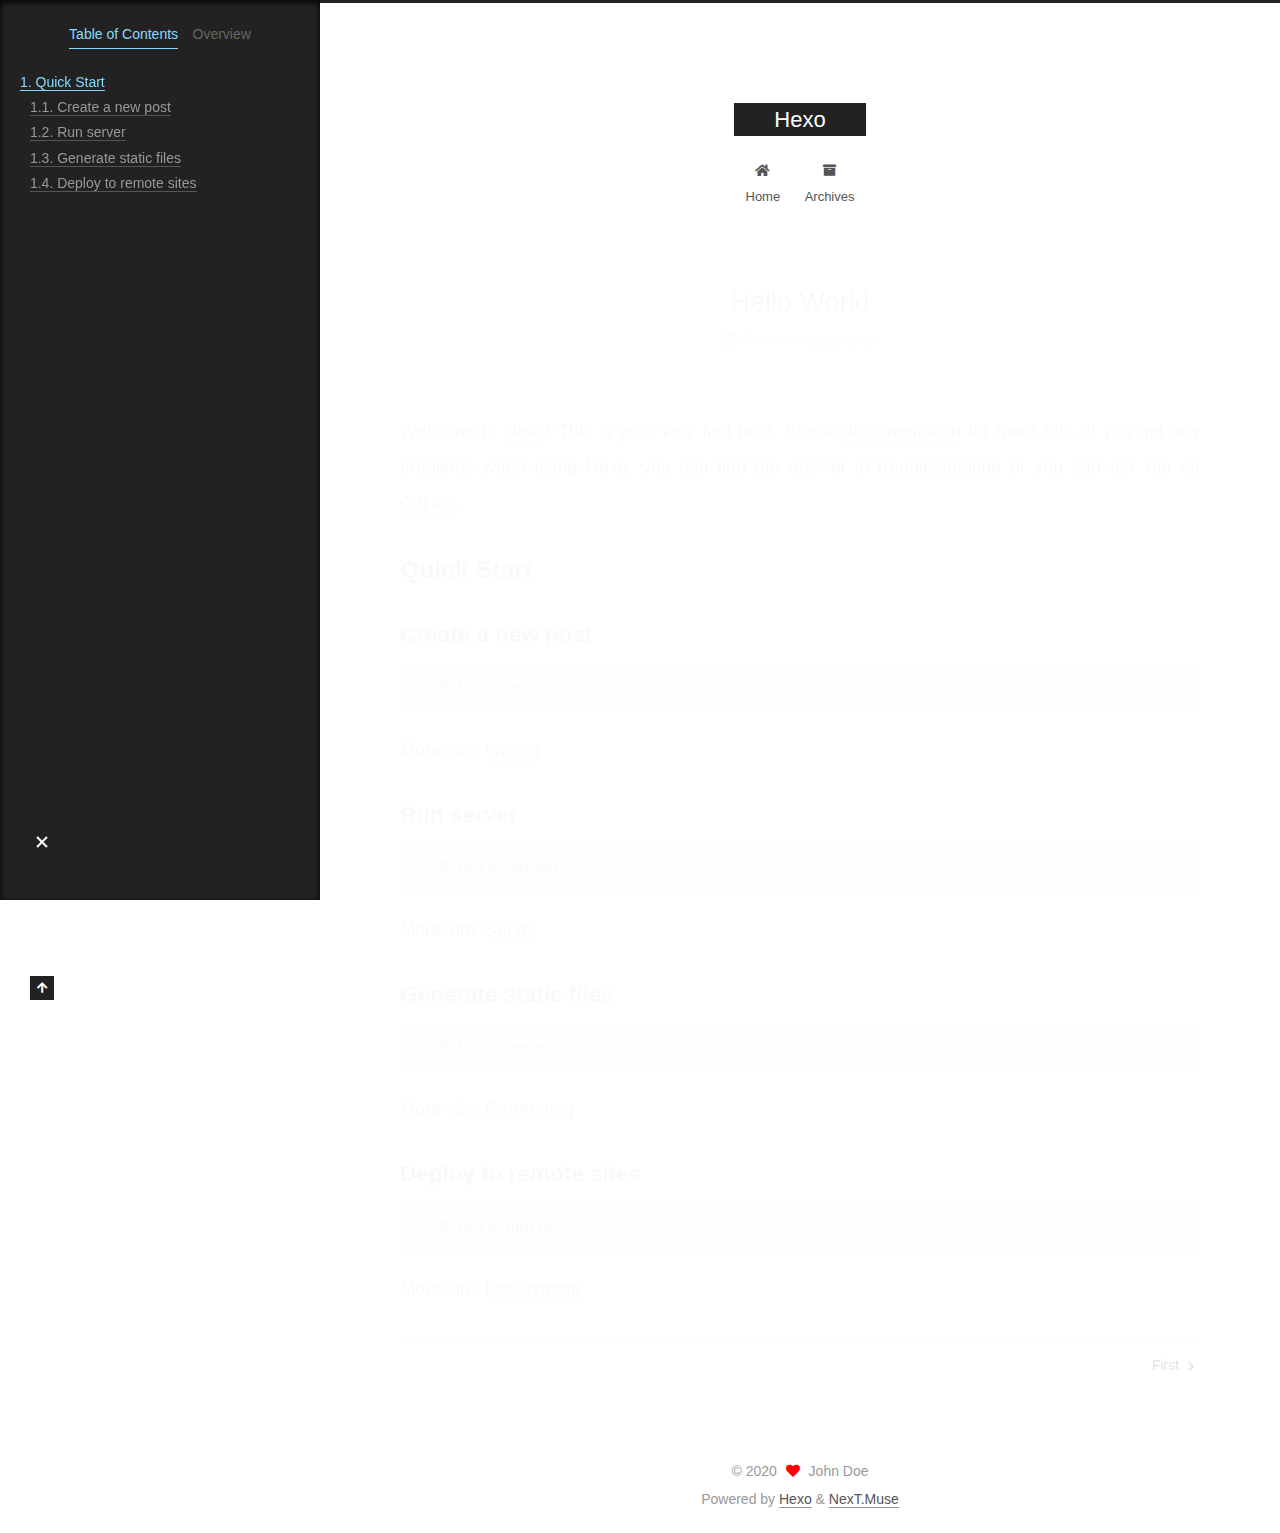
<file: 2020/10/04/hello-world/index.html>
<!DOCTYPE html>
<html lang="en">
<head>
  <meta charset="UTF-8">
<meta name="viewport" content="width=device-width, initial-scale=1, maximum-scale=2">
<meta name="theme-color" content="#222">
<meta name="generator" content="Hexo 5.2.0">
  <link rel="apple-touch-icon" sizes="180x180" href="/images/apple-touch-icon-next.png">
  <link rel="icon" type="image/png" sizes="32x32" href="/images/favicon-32x32-next.png">
  <link rel="icon" type="image/png" sizes="16x16" href="/images/favicon-16x16-next.png">
  <link rel="mask-icon" href="/images/logo.svg" color="#222">

<link rel="stylesheet" href="/css/main.css">


<link rel="stylesheet" href="/lib/font-awesome/css/all.min.css">

<script id="hexo-configurations">
    var NexT = window.NexT || {};
    var CONFIG = {"hostname":"example.com","root":"/","scheme":"Muse","version":"7.8.0","exturl":false,"sidebar":{"position":"left","display":"post","padding":18,"offset":12,"onmobile":false},"copycode":{"enable":false,"show_result":false,"style":null},"back2top":{"enable":true,"sidebar":false,"scrollpercent":false},"bookmark":{"enable":false,"color":"#222","save":"auto"},"fancybox":false,"mediumzoom":false,"lazyload":false,"pangu":false,"comments":{"style":"tabs","active":null,"storage":true,"lazyload":false,"nav":null},"algolia":{"hits":{"per_page":10},"labels":{"input_placeholder":"Search for Posts","hits_empty":"We didn't find any results for the search: ${query}","hits_stats":"${hits} results found in ${time} ms"}},"localsearch":{"enable":false,"trigger":"auto","top_n_per_article":1,"unescape":false,"preload":false},"motion":{"enable":true,"async":false,"transition":{"post_block":"fadeIn","post_header":"slideDownIn","post_body":"slideDownIn","coll_header":"slideLeftIn","sidebar":"slideUpIn"}}};
  </script>

  <meta name="description" content="Welcome to Hexo! This is your very first post. Check documentation for more info. If you get any problems when using Hexo, you can find the answer in troubleshooting or you can ask me on GitHub. Quick">
<meta property="og:type" content="article">
<meta property="og:title" content="Hello World">
<meta property="og:url" content="http://example.com/2020/10/04/hello-world/index.html">
<meta property="og:site_name" content="Hexo">
<meta property="og:description" content="Welcome to Hexo! This is your very first post. Check documentation for more info. If you get any problems when using Hexo, you can find the answer in troubleshooting or you can ask me on GitHub. Quick">
<meta property="og:locale" content="en_US">
<meta property="article:published_time" content="2020-10-04T07:34:07.506Z">
<meta property="article:modified_time" content="2020-10-04T07:34:07.506Z">
<meta property="article:author" content="John Doe">
<meta name="twitter:card" content="summary">

<link rel="canonical" href="http://example.com/2020/10/04/hello-world/">


<script id="page-configurations">
  // https://hexo.io/docs/variables.html
  CONFIG.page = {
    sidebar: "",
    isHome : false,
    isPost : true,
    lang   : 'en'
  };
</script>

  <title>Hello World | Hexo</title>
  






  <noscript>
  <style>
  .use-motion .brand,
  .use-motion .menu-item,
  .sidebar-inner,
  .use-motion .post-block,
  .use-motion .pagination,
  .use-motion .comments,
  .use-motion .post-header,
  .use-motion .post-body,
  .use-motion .collection-header { opacity: initial; }

  .use-motion .site-title,
  .use-motion .site-subtitle {
    opacity: initial;
    top: initial;
  }

  .use-motion .logo-line-before i { left: initial; }
  .use-motion .logo-line-after i { right: initial; }
  </style>
</noscript>

</head>

<body itemscope itemtype="http://schema.org/WebPage">
  <div class="container use-motion">
    <div class="headband"></div>

    <header class="header" itemscope itemtype="http://schema.org/WPHeader">
      <div class="header-inner"><div class="site-brand-container">
  <div class="site-nav-toggle">
    <div class="toggle" aria-label="Toggle navigation bar">
      <span class="toggle-line toggle-line-first"></span>
      <span class="toggle-line toggle-line-middle"></span>
      <span class="toggle-line toggle-line-last"></span>
    </div>
  </div>

  <div class="site-meta">

    <a href="/" class="brand" rel="start">
      <span class="logo-line-before"><i></i></span>
      <h1 class="site-title">Hexo</h1>
      <span class="logo-line-after"><i></i></span>
    </a>
  </div>

  <div class="site-nav-right">
    <div class="toggle popup-trigger">
    </div>
  </div>
</div>




<nav class="site-nav">
  <ul id="menu" class="main-menu menu">
        <li class="menu-item menu-item-home">

    <a href="/" rel="section"><i class="fa fa-home fa-fw"></i>Home</a>

  </li>
        <li class="menu-item menu-item-archives">

    <a href="/archives/" rel="section"><i class="fa fa-archive fa-fw"></i>Archives</a>

  </li>
  </ul>
</nav>




</div>
    </header>

    
  <div class="back-to-top">
    <i class="fa fa-arrow-up"></i>
    <span>0%</span>
  </div>


    <main class="main">
      <div class="main-inner">
        <div class="content-wrap">
          

          <div class="content post posts-expand">
            

    
  
  
  <article itemscope itemtype="http://schema.org/Article" class="post-block" lang="en">
    <link itemprop="mainEntityOfPage" href="http://example.com/2020/10/04/hello-world/">

    <span hidden itemprop="author" itemscope itemtype="http://schema.org/Person">
      <meta itemprop="image" content="/images/avatar.gif">
      <meta itemprop="name" content="John Doe">
      <meta itemprop="description" content="">
    </span>

    <span hidden itemprop="publisher" itemscope itemtype="http://schema.org/Organization">
      <meta itemprop="name" content="Hexo">
    </span>
      <header class="post-header">
        <h1 class="post-title" itemprop="name headline">
          Hello World
        </h1>

        <div class="post-meta">
            <span class="post-meta-item">
              <span class="post-meta-item-icon">
                <i class="far fa-calendar"></i>
              </span>
              <span class="post-meta-item-text">Posted on</span>

              <time title="Created: 2020-10-04 15:34:07" itemprop="dateCreated datePublished" datetime="2020-10-04T15:34:07+08:00">2020-10-04</time>
            </span>

          

        </div>
      </header>

    
    
    
    <div class="post-body" itemprop="articleBody">

      
        <p>Welcome to <a target="_blank" rel="noopener" href="https://hexo.io/">Hexo</a>! This is your very first post. Check <a target="_blank" rel="noopener" href="https://hexo.io/docs/">documentation</a> for more info. If you get any problems when using Hexo, you can find the answer in <a target="_blank" rel="noopener" href="https://hexo.io/docs/troubleshooting.html">troubleshooting</a> or you can ask me on <a target="_blank" rel="noopener" href="https://github.com/hexojs/hexo/issues">GitHub</a>.</p>
<h2 id="Quick-Start"><a href="#Quick-Start" class="headerlink" title="Quick Start"></a>Quick Start</h2><h3 id="Create-a-new-post"><a href="#Create-a-new-post" class="headerlink" title="Create a new post"></a>Create a new post</h3><figure class="highlight bash"><table><tr><td class="gutter"><pre><span class="line">1</span><br></pre></td><td class="code"><pre><span class="line">$ hexo new <span class="string">&quot;My New Post&quot;</span></span><br></pre></td></tr></table></figure>

<p>More info: <a target="_blank" rel="noopener" href="https://hexo.io/docs/writing.html">Writing</a></p>
<h3 id="Run-server"><a href="#Run-server" class="headerlink" title="Run server"></a>Run server</h3><figure class="highlight bash"><table><tr><td class="gutter"><pre><span class="line">1</span><br></pre></td><td class="code"><pre><span class="line">$ hexo server</span><br></pre></td></tr></table></figure>

<p>More info: <a target="_blank" rel="noopener" href="https://hexo.io/docs/server.html">Server</a></p>
<h3 id="Generate-static-files"><a href="#Generate-static-files" class="headerlink" title="Generate static files"></a>Generate static files</h3><figure class="highlight bash"><table><tr><td class="gutter"><pre><span class="line">1</span><br></pre></td><td class="code"><pre><span class="line">$ hexo generate</span><br></pre></td></tr></table></figure>

<p>More info: <a target="_blank" rel="noopener" href="https://hexo.io/docs/generating.html">Generating</a></p>
<h3 id="Deploy-to-remote-sites"><a href="#Deploy-to-remote-sites" class="headerlink" title="Deploy to remote sites"></a>Deploy to remote sites</h3><figure class="highlight bash"><table><tr><td class="gutter"><pre><span class="line">1</span><br></pre></td><td class="code"><pre><span class="line">$ hexo deploy</span><br></pre></td></tr></table></figure>

<p>More info: <a target="_blank" rel="noopener" href="https://hexo.io/docs/one-command-deployment.html">Deployment</a></p>

    </div>

    
    
    

      <footer class="post-footer">

        


        
    <div class="post-nav">
      <div class="post-nav-item"></div>
      <div class="post-nav-item">
    <a href="/2020/10/04/First/" rel="next" title="First">
      First <i class="fa fa-chevron-right"></i>
    </a></div>
    </div>
      </footer>
    
  </article>
  
  
  



          </div>
          

<script>
  window.addEventListener('tabs:register', () => {
    let { activeClass } = CONFIG.comments;
    if (CONFIG.comments.storage) {
      activeClass = localStorage.getItem('comments_active') || activeClass;
    }
    if (activeClass) {
      let activeTab = document.querySelector(`a[href="#comment-${activeClass}"]`);
      if (activeTab) {
        activeTab.click();
      }
    }
  });
  if (CONFIG.comments.storage) {
    window.addEventListener('tabs:click', event => {
      if (!event.target.matches('.tabs-comment .tab-content .tab-pane')) return;
      let commentClass = event.target.classList[1];
      localStorage.setItem('comments_active', commentClass);
    });
  }
</script>

        </div>
          
  
  <div class="toggle sidebar-toggle">
    <span class="toggle-line toggle-line-first"></span>
    <span class="toggle-line toggle-line-middle"></span>
    <span class="toggle-line toggle-line-last"></span>
  </div>

  <aside class="sidebar">
    <div class="sidebar-inner">

      <ul class="sidebar-nav motion-element">
        <li class="sidebar-nav-toc">
          Table of Contents
        </li>
        <li class="sidebar-nav-overview">
          Overview
        </li>
      </ul>

      <!--noindex-->
      <div class="post-toc-wrap sidebar-panel">
          <div class="post-toc motion-element"><ol class="nav"><li class="nav-item nav-level-2"><a class="nav-link" href="#Quick-Start"><span class="nav-number">1.</span> <span class="nav-text">Quick Start</span></a><ol class="nav-child"><li class="nav-item nav-level-3"><a class="nav-link" href="#Create-a-new-post"><span class="nav-number">1.1.</span> <span class="nav-text">Create a new post</span></a></li><li class="nav-item nav-level-3"><a class="nav-link" href="#Run-server"><span class="nav-number">1.2.</span> <span class="nav-text">Run server</span></a></li><li class="nav-item nav-level-3"><a class="nav-link" href="#Generate-static-files"><span class="nav-number">1.3.</span> <span class="nav-text">Generate static files</span></a></li><li class="nav-item nav-level-3"><a class="nav-link" href="#Deploy-to-remote-sites"><span class="nav-number">1.4.</span> <span class="nav-text">Deploy to remote sites</span></a></li></ol></li></ol></div>
      </div>
      <!--/noindex-->

      <div class="site-overview-wrap sidebar-panel">
        <div class="site-author motion-element" itemprop="author" itemscope itemtype="http://schema.org/Person">
  <p class="site-author-name" itemprop="name">John Doe</p>
  <div class="site-description" itemprop="description"></div>
</div>
<div class="site-state-wrap motion-element">
  <nav class="site-state">
      <div class="site-state-item site-state-posts">
          <a href="/archives/">
        
          <span class="site-state-item-count">2</span>
          <span class="site-state-item-name">posts</span>
        </a>
      </div>
  </nav>
</div>



      </div>

    </div>
  </aside>
  <div id="sidebar-dimmer"></div>


      </div>
    </main>

    <footer class="footer">
      <div class="footer-inner">
        

        

<div class="copyright">
  
  &copy; 
  <span itemprop="copyrightYear">2020</span>
  <span class="with-love">
    <i class="fa fa-heart"></i>
  </span>
  <span class="author" itemprop="copyrightHolder">John Doe</span>
</div>
  <div class="powered-by">Powered by <a href="https://hexo.io/" class="theme-link" rel="noopener" target="_blank">Hexo</a> & <a href="https://muse.theme-next.org/" class="theme-link" rel="noopener" target="_blank">NexT.Muse</a>
  </div>

        








      </div>
    </footer>
  </div>

  
  <script src="/lib/anime.min.js"></script>
  <script src="/lib/velocity/velocity.min.js"></script>
  <script src="/lib/velocity/velocity.ui.min.js"></script>

<script src="/js/utils.js"></script>

<script src="/js/motion.js"></script>


<script src="/js/schemes/muse.js"></script>


<script src="/js/next-boot.js"></script>




  















  

  

</body>
</html>
</file>
<file: css/main.css>
:root {
  --body-bg-color: #fff;
  --content-bg-color: #fff;
  --card-bg-color: #f5f5f5;
  --text-color: #555;
  --blockquote-color: #666;
  --link-color: #555;
  --link-hover-color: #222;
  --brand-color: #fff;
  --brand-hover-color: #fff;
  --table-row-odd-bg-color: #f9f9f9;
  --table-row-hover-bg-color: #f5f5f5;
  --menu-item-bg-color: #f5f5f5;
  --btn-default-bg: #222;
  --btn-default-color: #fff;
  --btn-default-border-color: #222;
  --btn-default-hover-bg: #fff;
  --btn-default-hover-color: #222;
  --btn-default-hover-border-color: #222;
}
html {
  line-height: 1.15; /* 1 */
  -webkit-text-size-adjust: 100%; /* 2 */
}
body {
  margin: 0;
}
main {
  display: block;
}
h1 {
  font-size: 2em;
  margin: 0.67em 0;
}
hr {
  box-sizing: content-box; /* 1 */
  height: 0; /* 1 */
  overflow: visible; /* 2 */
}
pre {
  font-family: monospace, monospace; /* 1 */
  font-size: 1em; /* 2 */
}
a {
  background: transparent;
}
abbr[title] {
  border-bottom: none; /* 1 */
  text-decoration: underline; /* 2 */
  text-decoration: underline dotted; /* 2 */
}
b,
strong {
  font-weight: bolder;
}
code,
kbd,
samp {
  font-family: monospace, monospace; /* 1 */
  font-size: 1em; /* 2 */
}
small {
  font-size: 80%;
}
sub,
sup {
  font-size: 75%;
  line-height: 0;
  position: relative;
  vertical-align: baseline;
}
sub {
  bottom: -0.25em;
}
sup {
  top: -0.5em;
}
img {
  border-style: none;
}
button,
input,
optgroup,
select,
textarea {
  font-family: inherit; /* 1 */
  font-size: 100%; /* 1 */
  line-height: 1.15; /* 1 */
  margin: 0; /* 2 */
}
button,
input {
/* 1 */
  overflow: visible;
}
button,
select {
/* 1 */
  text-transform: none;
}
button,
[type='button'],
[type='reset'],
[type='submit'] {
  -webkit-appearance: button;
}
button::-moz-focus-inner,
[type='button']::-moz-focus-inner,
[type='reset']::-moz-focus-inner,
[type='submit']::-moz-focus-inner {
  border-style: none;
  padding: 0;
}
button:-moz-focusring,
[type='button']:-moz-focusring,
[type='reset']:-moz-focusring,
[type='submit']:-moz-focusring {
  outline: 1px dotted ButtonText;
}
fieldset {
  padding: 0.35em 0.75em 0.625em;
}
legend {
  box-sizing: border-box; /* 1 */
  color: inherit; /* 2 */
  display: table; /* 1 */
  max-width: 100%; /* 1 */
  padding: 0; /* 3 */
  white-space: normal; /* 1 */
}
progress {
  vertical-align: baseline;
}
textarea {
  overflow: auto;
}
[type='checkbox'],
[type='radio'] {
  box-sizing: border-box; /* 1 */
  padding: 0; /* 2 */
}
[type='number']::-webkit-inner-spin-button,
[type='number']::-webkit-outer-spin-button {
  height: auto;
}
[type='search'] {
  outline-offset: -2px; /* 2 */
  -webkit-appearance: textfield; /* 1 */
}
[type='search']::-webkit-search-decoration {
  -webkit-appearance: none;
}
::-webkit-file-upload-button {
  font: inherit; /* 2 */
  -webkit-appearance: button; /* 1 */
}
details {
  display: block;
}
summary {
  display: list-item;
}
template {
  display: none;
}
[hidden] {
  display: none;
}
::selection {
  background: #262a30;
  color: #eee;
}
html,
body {
  height: 100%;
}
body {
  background: var(--body-bg-color);
  color: var(--text-color);
  font-family: 'Lato', "PingFang SC", "Microsoft YaHei", sans-serif;
  font-size: 1em;
  line-height: 2;
}
@media (max-width: 991px) {
  body {
    padding-left: 0 !important;
    padding-right: 0 !important;
  }
}
h1,
h2,
h3,
h4,
h5,
h6 {
  font-family: 'Lato', "PingFang SC", "Microsoft YaHei", sans-serif;
  font-weight: bold;
  line-height: 1.5;
  margin: 20px 0 15px;
}
h1 {
  font-size: 1.5em;
}
h2 {
  font-size: 1.375em;
}
h3 {
  font-size: 1.25em;
}
h4 {
  font-size: 1.125em;
}
h5 {
  font-size: 1em;
}
h6 {
  font-size: 0.875em;
}
p {
  margin: 0 0 20px 0;
}
a,
span.exturl {
  border-bottom: 1px solid #999;
  color: var(--link-color);
  outline: 0;
  text-decoration: none;
  overflow-wrap: break-word;
  word-wrap: break-word;
  cursor: pointer;
}
a:hover,
span.exturl:hover {
  border-bottom-color: var(--link-hover-color);
  color: var(--link-hover-color);
}
iframe,
img,
video {
  display: block;
  margin-left: auto;
  margin-right: auto;
  max-width: 100%;
}
hr {
  background-image: repeating-linear-gradient(-45deg, #ddd, #ddd 4px, transparent 4px, transparent 8px);
  border: 0;
  height: 3px;
  margin: 40px 0;
}
blockquote {
  border-left: 4px solid #ddd;
  color: var(--blockquote-color);
  margin: 0;
  padding: 0 15px;
}
blockquote cite::before {
  content: '-';
  padding: 0 5px;
}
dt {
  font-weight: bold;
}
dd {
  margin: 0;
  padding: 0;
}
kbd {
  background-color: #f5f5f5;
  background-image: linear-gradient(#eee, #fff, #eee);
  border: 1px solid #ccc;
  border-radius: 0.2em;
  box-shadow: 0.1em 0.1em 0.2em rgba(0,0,0,0.1);
  color: #555;
  font-family: inherit;
  padding: 0.1em 0.3em;
  white-space: nowrap;
}
.table-container {
  overflow: auto;
}
table {
  border-collapse: collapse;
  border-spacing: 0;
  font-size: 0.875em;
  margin: 0 0 20px 0;
  width: 100%;
}
tbody tr:nth-of-type(odd) {
  background: var(--table-row-odd-bg-color);
}
tbody tr:hover {
  background: var(--table-row-hover-bg-color);
}
caption,
th,
td {
  font-weight: normal;
  padding: 8px;
  vertical-align: middle;
}
th,
td {
  border: 1px solid #ddd;
  border-bottom: 3px solid #ddd;
}
th {
  font-weight: 700;
  padding-bottom: 10px;
}
td {
  border-bottom-width: 1px;
}
.btn {
  background: var(--btn-default-bg);
  border: 2px solid var(--btn-default-border-color);
  border-radius: 0;
  color: var(--btn-default-color);
  display: inline-block;
  font-size: 0.875em;
  line-height: 2;
  padding: 0 20px;
  text-decoration: none;
  transition-property: background-color;
  transition-delay: 0s;
  transition-duration: 0.2s;
  transition-timing-function: ease-in-out;
}
.btn:hover {
  background: var(--btn-default-hover-bg);
  border-color: var(--btn-default-hover-border-color);
  color: var(--btn-default-hover-color);
}
.btn + .btn {
  margin: 0 0 8px 8px;
}
.btn .fa-fw {
  text-align: left;
  width: 1.285714285714286em;
}
.toggle {
  line-height: 0;
}
.toggle .toggle-line {
  background: #fff;
  display: inline-block;
  height: 2px;
  left: 0;
  position: relative;
  top: 0;
  transition: all 0.4s;
  vertical-align: top;
  width: 100%;
}
.toggle .toggle-line:not(:first-child) {
  margin-top: 3px;
}
.toggle.toggle-arrow .toggle-line-first {
  left: 50%;
  top: 2px;
  transform: rotate(45deg);
  width: 50%;
}
.toggle.toggle-arrow .toggle-line-middle {
  left: 2px;
  width: 90%;
}
.toggle.toggle-arrow .toggle-line-last {
  left: 50%;
  top: -2px;
  transform: rotate(-45deg);
  width: 50%;
}
.toggle.toggle-close .toggle-line-first {
  transform: rotate(-45deg);
  top: 5px;
}
.toggle.toggle-close .toggle-line-middle {
  opacity: 0;
}
.toggle.toggle-close .toggle-line-last {
  transform: rotate(45deg);
  top: -5px;
}
.highlight,
pre {
  background: #f7f7f7;
  color: #4d4d4c;
  line-height: 1.6;
  margin: 0 auto 20px;
}
pre,
code {
  font-family: consolas, Menlo, monospace, "PingFang SC", "Microsoft YaHei";
}
code {
  background: #eee;
  border-radius: 3px;
  color: #555;
  padding: 2px 4px;
  overflow-wrap: break-word;
  word-wrap: break-word;
}
.highlight *::selection {
  background: #d6d6d6;
}
.highlight pre {
  border: 0;
  margin: 0;
  padding: 10px 0;
}
.highlight table {
  border: 0;
  margin: 0;
  width: auto;
}
.highlight td {
  border: 0;
  padding: 0;
}
.highlight figcaption {
  background: #eff2f3;
  color: #4d4d4c;
  display: flex;
  font-size: 0.875em;
  justify-content: space-between;
  line-height: 1.2;
  padding: 0.5em;
}
.highlight figcaption a {
  color: #4d4d4c;
}
.highlight figcaption a:hover {
  border-bottom-color: #4d4d4c;
}
.highlight .gutter {
  -moz-user-select: none;
  -ms-user-select: none;
  -webkit-user-select: none;
  user-select: none;
}
.highlight .gutter pre {
  background: #eff2f3;
  color: #869194;
  padding-left: 10px;
  padding-right: 10px;
  text-align: right;
}
.highlight .code pre {
  background: #f7f7f7;
  padding-left: 10px;
  width: 100%;
}
.gist table {
  width: auto;
}
.gist table td {
  border: 0;
}
pre {
  overflow: auto;
  padding: 10px;
}
pre code {
  background: none;
  color: #4d4d4c;
  font-size: 0.875em;
  padding: 0;
  text-shadow: none;
}
pre .deletion {
  background: #fdd;
}
pre .addition {
  background: #dfd;
}
pre .meta {
  color: #eab700;
  -moz-user-select: none;
  -ms-user-select: none;
  -webkit-user-select: none;
  user-select: none;
}
pre .comment {
  color: #8e908c;
}
pre .variable,
pre .attribute,
pre .tag,
pre .name,
pre .regexp,
pre .ruby .constant,
pre .xml .tag .title,
pre .xml .pi,
pre .xml .doctype,
pre .html .doctype,
pre .css .id,
pre .css .class,
pre .css .pseudo {
  color: #c82829;
}
pre .number,
pre .preprocessor,
pre .built_in,
pre .builtin-name,
pre .literal,
pre .params,
pre .constant,
pre .command {
  color: #f5871f;
}
pre .ruby .class .title,
pre .css .rules .attribute,
pre .string,
pre .symbol,
pre .value,
pre .inheritance,
pre .header,
pre .ruby .symbol,
pre .xml .cdata,
pre .special,
pre .formula {
  color: #718c00;
}
pre .title,
pre .css .hexcolor {
  color: #3e999f;
}
pre .function,
pre .python .decorator,
pre .python .title,
pre .ruby .function .title,
pre .ruby .title .keyword,
pre .perl .sub,
pre .javascript .title,
pre .coffeescript .title {
  color: #4271ae;
}
pre .keyword,
pre .javascript .function {
  color: #8959a8;
}
.blockquote-center {
  border-left: none;
  margin: 40px 0;
  padding: 0;
  position: relative;
  text-align: center;
}
.blockquote-center .fa {
  display: block;
  opacity: 0.6;
  position: absolute;
  width: 100%;
}
.blockquote-center .fa-quote-left {
  border-top: 1px solid #ccc;
  text-align: left;
  top: -20px;
}
.blockquote-center .fa-quote-right {
  border-bottom: 1px solid #ccc;
  text-align: right;
  bottom: -20px;
}
.blockquote-center p,
.blockquote-center div {
  text-align: center;
}
.post-body .group-picture img {
  margin: 0 auto;
  padding: 0 3px;
}
.group-picture-row {
  margin-bottom: 6px;
  overflow: hidden;
}
.group-picture-column {
  float: left;
  margin-bottom: 10px;
}
.post-body .label {
  color: #555;
  display: inline;
  padding: 0 2px;
}
.post-body .label.default {
  background: #f0f0f0;
}
.post-body .label.primary {
  background: #efe6f7;
}
.post-body .label.info {
  background: #e5f2f8;
}
.post-body .label.success {
  background: #e7f4e9;
}
.post-body .label.warning {
  background: #fcf6e1;
}
.post-body .label.danger {
  background: #fae8eb;
}
.post-body .tabs {
  margin-bottom: 20px;
}
.post-body .tabs,
.tabs-comment {
  display: block;
  padding-top: 10px;
  position: relative;
}
.post-body .tabs ul.nav-tabs,
.tabs-comment ul.nav-tabs {
  display: flex;
  flex-wrap: wrap;
  margin: 0;
  margin-bottom: -1px;
  padding: 0;
}
@media (max-width: 413px) {
  .post-body .tabs ul.nav-tabs,
  .tabs-comment ul.nav-tabs {
    display: block;
    margin-bottom: 5px;
  }
}
.post-body .tabs ul.nav-tabs li.tab,
.tabs-comment ul.nav-tabs li.tab {
  border-bottom: 1px solid #ddd;
  border-left: 1px solid transparent;
  border-right: 1px solid transparent;
  border-top: 3px solid transparent;
  flex-grow: 1;
  list-style-type: none;
  border-radius: 0 0 0 0;
}
@media (max-width: 413px) {
  .post-body .tabs ul.nav-tabs li.tab,
  .tabs-comment ul.nav-tabs li.tab {
    border-bottom: 1px solid transparent;
    border-left: 3px solid transparent;
    border-right: 1px solid transparent;
    border-top: 1px solid transparent;
  }
}
@media (max-width: 413px) {
  .post-body .tabs ul.nav-tabs li.tab,
  .tabs-comment ul.nav-tabs li.tab {
    border-radius: 0;
  }
}
.post-body .tabs ul.nav-tabs li.tab a,
.tabs-comment ul.nav-tabs li.tab a {
  border-bottom: initial;
  display: block;
  line-height: 1.8;
  outline: 0;
  padding: 0.25em 0.75em;
  text-align: center;
  transition-delay: 0s;
  transition-duration: 0.2s;
  transition-timing-function: ease-out;
}
.post-body .tabs ul.nav-tabs li.tab a i,
.tabs-comment ul.nav-tabs li.tab a i {
  width: 1.285714285714286em;
}
.post-body .tabs ul.nav-tabs li.tab.active,
.tabs-comment ul.nav-tabs li.tab.active {
  border-bottom: 1px solid transparent;
  border-left: 1px solid #ddd;
  border-right: 1px solid #ddd;
  border-top: 3px solid #fc6423;
}
@media (max-width: 413px) {
  .post-body .tabs ul.nav-tabs li.tab.active,
  .tabs-comment ul.nav-tabs li.tab.active {
    border-bottom: 1px solid #ddd;
    border-left: 3px solid #fc6423;
    border-right: 1px solid #ddd;
    border-top: 1px solid #ddd;
  }
}
.post-body .tabs ul.nav-tabs li.tab.active a,
.tabs-comment ul.nav-tabs li.tab.active a {
  color: var(--link-color);
  cursor: default;
}
.post-body .tabs .tab-content .tab-pane,
.tabs-comment .tab-content .tab-pane {
  border: 1px solid #ddd;
  border-top: 0;
  padding: 20px 20px 0 20px;
  border-radius: 0;
}
.post-body .tabs .tab-content .tab-pane:not(.active),
.tabs-comment .tab-content .tab-pane:not(.active) {
  display: none;
}
.post-body .tabs .tab-content .tab-pane.active,
.tabs-comment .tab-content .tab-pane.active {
  display: block;
}
.post-body .tabs .tab-content .tab-pane.active:nth-of-type(1),
.tabs-comment .tab-content .tab-pane.active:nth-of-type(1) {
  border-radius: 0 0 0 0;
}
@media (max-width: 413px) {
  .post-body .tabs .tab-content .tab-pane.active:nth-of-type(1),
  .tabs-comment .tab-content .tab-pane.active:nth-of-type(1) {
    border-radius: 0;
  }
}
.post-body .note {
  border-radius: 3px;
  margin-bottom: 20px;
  padding: 1em;
  position: relative;
  border: 1px solid #eee;
  border-left-width: 5px;
}
.post-body .note h2,
.post-body .note h3,
.post-body .note h4,
.post-body .note h5,
.post-body .note h6 {
  margin-top: 0;
  border-bottom: initial;
  margin-bottom: 0;
  padding-top: 0;
}
.post-body .note p:first-child,
.post-body .note ul:first-child,
.post-body .note ol:first-child,
.post-body .note table:first-child,
.post-body .note pre:first-child,
.post-body .note blockquote:first-child,
.post-body .note img:first-child {
  margin-top: 0;
}
.post-body .note p:last-child,
.post-body .note ul:last-child,
.post-body .note ol:last-child,
.post-body .note table:last-child,
.post-body .note pre:last-child,
.post-body .note blockquote:last-child,
.post-body .note img:last-child {
  margin-bottom: 0;
}
.post-body .note.default {
  border-left-color: #777;
}
.post-body .note.default h2,
.post-body .note.default h3,
.post-body .note.default h4,
.post-body .note.default h5,
.post-body .note.default h6 {
  color: #777;
}
.post-body .note.primary {
  border-left-color: #6f42c1;
}
.post-body .note.primary h2,
.post-body .note.primary h3,
.post-body .note.primary h4,
.post-body .note.primary h5,
.post-body .note.primary h6 {
  color: #6f42c1;
}
.post-body .note.info {
  border-left-color: #428bca;
}
.post-body .note.info h2,
.post-body .note.info h3,
.post-body .note.info h4,
.post-body .note.info h5,
.post-body .note.info h6 {
  color: #428bca;
}
.post-body .note.success {
  border-left-color: #5cb85c;
}
.post-body .note.success h2,
.post-body .note.success h3,
.post-body .note.success h4,
.post-body .note.success h5,
.post-body .note.success h6 {
  color: #5cb85c;
}
.post-body .note.warning {
  border-left-color: #f0ad4e;
}
.post-body .note.warning h2,
.post-body .note.warning h3,
.post-body .note.warning h4,
.post-body .note.warning h5,
.post-body .note.warning h6 {
  color: #f0ad4e;
}
.post-body .note.danger {
  border-left-color: #d9534f;
}
.post-body .note.danger h2,
.post-body .note.danger h3,
.post-body .note.danger h4,
.post-body .note.danger h5,
.post-body .note.danger h6 {
  color: #d9534f;
}
.pagination .prev,
.pagination .next,
.pagination .page-number,
.pagination .space {
  display: inline-block;
  margin: 0 10px;
  padding: 0 11px;
  position: relative;
  top: -1px;
}
@media (max-width: 767px) {
  .pagination .prev,
  .pagination .next,
  .pagination .page-number,
  .pagination .space {
    margin: 0 5px;
  }
}
.pagination {
  border-top: 1px solid #eee;
  margin: 120px 0 0;
  text-align: center;
}
.pagination .prev,
.pagination .next,
.pagination .page-number {
  border-bottom: 0;
  border-top: 1px solid #eee;
  transition-property: border-color;
  transition-delay: 0s;
  transition-duration: 0.2s;
  transition-timing-function: ease-in-out;
}
.pagination .prev:hover,
.pagination .next:hover,
.pagination .page-number:hover {
  border-top-color: #222;
}
.pagination .space {
  margin: 0;
  padding: 0;
}
.pagination .prev {
  margin-left: 0;
}
.pagination .next {
  margin-right: 0;
}
.pagination .page-number.current {
  background: #ccc;
  border-top-color: #ccc;
  color: #fff;
}
@media (max-width: 767px) {
  .pagination {
    border-top: none;
  }
  .pagination .prev,
  .pagination .next,
  .pagination .page-number {
    border-bottom: 1px solid #eee;
    border-top: 0;
    margin-bottom: 10px;
    padding: 0 10px;
  }
  .pagination .prev:hover,
  .pagination .next:hover,
  .pagination .page-number:hover {
    border-bottom-color: #222;
  }
}
.comments {
  margin-top: 60px;
  overflow: hidden;
}
.comment-button-group {
  display: flex;
  flex-wrap: wrap-reverse;
  justify-content: center;
  margin: 1em 0;
}
.comment-button-group .comment-button {
  margin: 0.1em 0.2em;
}
.comment-button-group .comment-button.active {
  background: var(--btn-default-hover-bg);
  border-color: var(--btn-default-hover-border-color);
  color: var(--btn-default-hover-color);
}
.comment-position {
  display: none;
}
.comment-position.active {
  display: block;
}
.tabs-comment {
  background: var(--content-bg-color);
  margin-top: 4em;
  padding-top: 0;
}
.tabs-comment .comments {
  border: 0;
  box-shadow: none;
  margin-top: 0;
  padding-top: 0;
}
.container {
  min-height: 100%;
  position: relative;
}
.main-inner {
  margin: 0 auto;
  width: 700px;
}
@media (min-width: 1200px) {
  .main-inner {
    width: 800px;
  }
}
@media (min-width: 1600px) {
  .main-inner {
    width: 900px;
  }
}
@media (max-width: 767px) {
  .content-wrap {
    padding: 0 20px;
  }
}
.header {
  background: transparent;
}
.header-inner {
  margin: 0 auto;
  width: 700px;
}
@media (min-width: 1200px) {
  .header-inner {
    width: 800px;
  }
}
@media (min-width: 1600px) {
  .header-inner {
    width: 900px;
  }
}
.site-brand-container {
  display: flex;
  flex-shrink: 0;
  padding: 0 10px;
}
.headband {
  background: #222;
  height: 3px;
}
.site-meta {
  flex-grow: 1;
  text-align: center;
}
@media (max-width: 767px) {
  .site-meta {
    text-align: center;
  }
}
.brand {
  border-bottom: none;
  color: var(--brand-color);
  display: inline-block;
  line-height: 1.375em;
  padding: 0 40px;
  position: relative;
}
.brand:hover {
  color: var(--brand-hover-color);
}
.site-title {
  font-family: 'Lato', "PingFang SC", "Microsoft YaHei", sans-serif;
  font-size: 1.375em;
  font-weight: normal;
  margin: 0;
}
.site-subtitle {
  color: #999;
  font-size: 0.8125em;
  margin: 10px 0;
}
.use-motion .brand {
  opacity: 0;
}
.use-motion .site-title,
.use-motion .site-subtitle,
.use-motion .custom-logo-image {
  opacity: 0;
  position: relative;
  top: -10px;
}
.site-nav-toggle,
.site-nav-right {
  display: none;
}
@media (max-width: 767px) {
  .site-nav-toggle,
  .site-nav-right {
    display: flex;
    flex-direction: column;
    justify-content: center;
  }
}
.site-nav-toggle .toggle,
.site-nav-right .toggle {
  color: var(--text-color);
  padding: 10px;
  width: 22px;
}
.site-nav-toggle .toggle .toggle-line,
.site-nav-right .toggle .toggle-line {
  background: var(--text-color);
  border-radius: 1px;
}
.site-nav {
  display: block;
}
@media (max-width: 767px) {
  .site-nav {
    clear: both;
    display: none;
  }
}
.site-nav.site-nav-on {
  display: block;
}
.menu {
  margin-top: 20px;
  padding-left: 0;
  text-align: center;
}
.menu-item {
  display: inline-block;
  list-style: none;
  margin: 0 10px;
}
@media (max-width: 767px) {
  .menu-item {
    display: block;
    margin-top: 10px;
  }
  .menu-item.menu-item-search {
    display: none;
  }
}
.menu-item a,
.menu-item span.exturl {
  border-bottom: 0;
  display: block;
  font-size: 0.8125em;
  transition-property: border-color;
  transition-delay: 0s;
  transition-duration: 0.2s;
  transition-timing-function: ease-in-out;
}
@media (hover: none) {
  .menu-item a:hover,
  .menu-item span.exturl:hover {
    border-bottom-color: transparent !important;
  }
}
.menu-item .fa,
.menu-item .fab,
.menu-item .far,
.menu-item .fas {
  margin-right: 8px;
}
.menu-item .badge {
  display: inline-block;
  font-weight: bold;
  line-height: 1;
  margin-left: 0.35em;
  margin-top: 0.35em;
  text-align: center;
  white-space: nowrap;
}
@media (max-width: 767px) {
  .menu-item .badge {
    float: right;
    margin-left: 0;
  }
}
.menu-item-active a,
.menu .menu-item a:hover,
.menu .menu-item span.exturl:hover {
  background: var(--menu-item-bg-color);
}
.use-motion .menu-item {
  opacity: 0;
}
.sidebar {
  background: #222;
  bottom: 0;
  box-shadow: inset 0 2px 6px #000;
  position: fixed;
  top: 0;
}
@media (max-width: 991px) {
  .sidebar {
    display: none;
  }
}
.sidebar-inner {
  color: #999;
  padding: 18px 10px;
  text-align: center;
}
.cc-license {
  margin-top: 10px;
  text-align: center;
}
.cc-license .cc-opacity {
  border-bottom: none;
  opacity: 0.7;
}
.cc-license .cc-opacity:hover {
  opacity: 0.9;
}
.cc-license img {
  display: inline-block;
}
.site-author-image {
  border: 2px solid #333;
  display: block;
  margin: 0 auto;
  max-width: 96px;
  padding: 2px;
}
.site-author-name {
  color: #f5f5f5;
  font-weight: normal;
  margin: 5px 0 0;
  text-align: center;
}
.site-description {
  color: #999;
  font-size: 1em;
  margin-top: 5px;
  text-align: center;
}
.links-of-author {
  margin-top: 15px;
}
.links-of-author a,
.links-of-author span.exturl {
  border-bottom-color: #555;
  display: inline-block;
  font-size: 0.8125em;
  margin-bottom: 10px;
  margin-right: 10px;
  vertical-align: middle;
}
.links-of-author a::before,
.links-of-author span.exturl::before {
  background: #4d52a4;
  border-radius: 50%;
  content: ' ';
  display: inline-block;
  height: 4px;
  margin-right: 3px;
  vertical-align: middle;
  width: 4px;
}
.sidebar-button {
  margin-top: 15px;
}
.sidebar-button a {
  border: 1px solid #fc6423;
  border-radius: 4px;
  color: #fc6423;
  display: inline-block;
  padding: 0 15px;
}
.sidebar-button a .fa,
.sidebar-button a .fab,
.sidebar-button a .far,
.sidebar-button a .fas {
  margin-right: 5px;
}
.sidebar-button a:hover {
  background: #fc6423;
  border: 1px solid #fc6423;
  color: #fff;
}
.sidebar-button a:hover .fa,
.sidebar-button a:hover .fab,
.sidebar-button a:hover .far,
.sidebar-button a:hover .fas {
  color: #fff;
}
.links-of-blogroll {
  font-size: 0.8125em;
  margin-top: 10px;
}
.links-of-blogroll-title {
  font-size: 0.875em;
  font-weight: 600;
  margin-top: 0;
}
.links-of-blogroll-list {
  list-style: none;
  margin: 0;
  padding: 0;
}
#sidebar-dimmer {
  display: none;
}
@media (max-width: 767px) {
  #sidebar-dimmer {
    background: #000;
    display: block;
    height: 100%;
    left: 100%;
    opacity: 0;
    position: fixed;
    top: 0;
    width: 100%;
    z-index: 1100;
  }
  .sidebar-active + #sidebar-dimmer {
    opacity: 0.7;
    transform: translateX(-100%);
    transition: opacity 0.5s;
  }
}
.sidebar-nav {
  margin: 0;
  padding-bottom: 20px;
  padding-left: 0;
}
.sidebar-nav li {
  border-bottom: 1px solid transparent;
  color: #666;
  cursor: pointer;
  display: inline-block;
  font-size: 0.875em;
}
.sidebar-nav li.sidebar-nav-overview {
  margin-left: 10px;
}
.sidebar-nav li:hover {
  color: #f5f5f5;
}
.sidebar-nav .sidebar-nav-active {
  border-bottom-color: #87daff;
  color: #87daff;
}
.sidebar-nav .sidebar-nav-active:hover {
  color: #87daff;
}
.sidebar-panel {
  display: none;
  overflow-x: hidden;
  overflow-y: auto;
}
.sidebar-panel-active {
  display: block;
}
.sidebar-toggle {
  background: #222;
  bottom: 45px;
  cursor: pointer;
  height: 14px;
  left: 30px;
  padding: 5px;
  position: fixed;
  width: 14px;
  z-index: 1300;
}
@media (max-width: 991px) {
  .sidebar-toggle {
    left: 20px;
    opacity: 0.8;
    display: none;
  }
}
.sidebar-toggle:hover .toggle-line {
  background: #87daff;
}
.post-toc {
  font-size: 0.875em;
}
.post-toc ol {
  list-style: none;
  margin: 0;
  padding: 0 2px 5px 10px;
  text-align: left;
}
.post-toc ol > ol {
  padding-left: 0;
}
.post-toc ol a {
  transition-property: all;
  transition-delay: 0s;
  transition-duration: 0.2s;
  transition-timing-function: ease-in-out;
}
.post-toc .nav-item {
  line-height: 1.8;
  overflow: hidden;
  text-overflow: ellipsis;
  white-space: nowrap;
}
.post-toc .nav .nav-child {
  display: none;
}
.post-toc .nav .active > .nav-child {
  display: block;
}
.post-toc .nav .active-current > .nav-child {
  display: block;
}
.post-toc .nav .active-current > .nav-child > .nav-item {
  display: block;
}
.post-toc .nav .active > a {
  border-bottom-color: #87daff;
  color: #87daff;
}
.post-toc .nav .active-current > a {
  color: #87daff;
}
.post-toc .nav .active-current > a:hover {
  color: #87daff;
}
.site-state {
  display: flex;
  justify-content: center;
  line-height: 1.4;
  margin-top: 10px;
  overflow: hidden;
  text-align: center;
  white-space: nowrap;
}
.site-state-item {
  padding: 0 15px;
}
.site-state-item:not(:first-child) {
  border-left: 1px solid #333;
}
.site-state-item a {
  border-bottom: none;
}
.site-state-item-count {
  display: block;
  font-size: 1.25em;
  font-weight: 600;
  text-align: center;
}
.site-state-item-name {
  color: inherit;
  font-size: 0.875em;
}
.footer {
  color: #999;
  font-size: 0.875em;
  padding: 20px 0;
}
.footer.footer-fixed {
  bottom: 0;
  left: 0;
  position: absolute;
  right: 0;
}
.footer-inner {
  box-sizing: border-box;
  margin: 0 auto;
  text-align: center;
  width: 700px;
}
@media (min-width: 1200px) {
  .footer-inner {
    width: 800px;
  }
}
@media (min-width: 1600px) {
  .footer-inner {
    width: 900px;
  }
}
.languages {
  display: inline-block;
  font-size: 1.125em;
  position: relative;
}
.languages .lang-select-label span {
  margin: 0 0.5em;
}
.languages .lang-select {
  height: 100%;
  left: 0;
  opacity: 0;
  position: absolute;
  top: 0;
  width: 100%;
}
.with-love {
  color: #ff0000;
  display: inline-block;
  margin: 0 5px;
}
.powered-by,
.theme-info {
  display: inline-block;
}
@-moz-keyframes iconAnimate {
  0%, 100% {
    transform: scale(1);
  }
  10%, 30% {
    transform: scale(0.9);
  }
  20%, 40%, 60%, 80% {
    transform: scale(1.1);
  }
  50%, 70% {
    transform: scale(1.1);
  }
}
@-webkit-keyframes iconAnimate {
  0%, 100% {
    transform: scale(1);
  }
  10%, 30% {
    transform: scale(0.9);
  }
  20%, 40%, 60%, 80% {
    transform: scale(1.1);
  }
  50%, 70% {
    transform: scale(1.1);
  }
}
@-o-keyframes iconAnimate {
  0%, 100% {
    transform: scale(1);
  }
  10%, 30% {
    transform: scale(0.9);
  }
  20%, 40%, 60%, 80% {
    transform: scale(1.1);
  }
  50%, 70% {
    transform: scale(1.1);
  }
}
@keyframes iconAnimate {
  0%, 100% {
    transform: scale(1);
  }
  10%, 30% {
    transform: scale(0.9);
  }
  20%, 40%, 60%, 80% {
    transform: scale(1.1);
  }
  50%, 70% {
    transform: scale(1.1);
  }
}
.back-to-top {
  font-size: 12px;
  text-align: center;
  transition-delay: 0s;
  transition-duration: 0.2s;
  transition-timing-function: ease-in-out;
}
.back-to-top {
  background: #222;
  bottom: -100px;
  box-sizing: border-box;
  color: #fff;
  cursor: pointer;
  left: 30px;
  opacity: 1;
  padding: 0 6px;
  position: fixed;
  transition-property: bottom;
  z-index: 1300;
  width: 24px;
}
.back-to-top span {
  display: none;
}
.back-to-top:hover {
  color: #87daff;
}
.back-to-top.back-to-top-on {
  bottom: 19px;
}
@media (max-width: 991px) {
  .back-to-top {
    left: 20px;
    opacity: 0.8;
  }
}
.post-body {
  font-family: 'Lato', "PingFang SC", "Microsoft YaHei", sans-serif;
  overflow-wrap: break-word;
  word-wrap: break-word;
}
@media (min-width: 1200px) {
  .post-body {
    font-size: 1.125em;
  }
}
.post-body .exturl .fa {
  font-size: 0.875em;
  margin-left: 4px;
}
.post-body .image-caption,
.post-body .figure .caption {
  color: #999;
  font-size: 0.875em;
  font-weight: bold;
  line-height: 1;
  margin: -20px auto 15px;
  text-align: center;
}
.post-sticky-flag {
  display: inline-block;
  transform: rotate(30deg);
}
.post-button {
  margin-top: 40px;
  text-align: center;
}
.use-motion .post-block,
.use-motion .pagination,
.use-motion .comments {
  opacity: 0;
}
.use-motion .post-header {
  opacity: 0;
}
.use-motion .post-body {
  opacity: 0;
}
.use-motion .collection-header {
  opacity: 0;
}
.posts-collapse {
  margin-left: 35px;
  position: relative;
}
@media (max-width: 767px) {
  .posts-collapse {
    margin-left: 0px;
    margin-right: 0px;
  }
}
.posts-collapse .collection-title {
  font-size: 1.125em;
  position: relative;
}
.posts-collapse .collection-title::before {
  background: #999;
  border: 1px solid #fff;
  border-radius: 50%;
  content: ' ';
  height: 10px;
  left: 0;
  margin-left: -6px;
  margin-top: -4px;
  position: absolute;
  top: 50%;
  width: 10px;
}
.posts-collapse .collection-year {
  font-size: 1.5em;
  font-weight: bold;
  margin: 60px 0;
  position: relative;
}
.posts-collapse .collection-year::before {
  background: #bbb;
  border-radius: 50%;
  content: ' ';
  height: 8px;
  left: 0;
  margin-left: -4px;
  margin-top: -4px;
  position: absolute;
  top: 50%;
  width: 8px;
}
.posts-collapse .collection-header {
  display: block;
  margin: 0 0 0 20px;
}
.posts-collapse .collection-header small {
  color: #bbb;
  margin-left: 5px;
}
.posts-collapse .post-header {
  border-bottom: 1px dashed #ccc;
  margin: 30px 0;
  padding-left: 15px;
  position: relative;
  transition-property: border;
  transition-delay: 0s;
  transition-duration: 0.2s;
  transition-timing-function: ease-in-out;
}
.posts-collapse .post-header::before {
  background: #bbb;
  border: 1px solid #fff;
  border-radius: 50%;
  content: ' ';
  height: 6px;
  left: 0;
  margin-left: -4px;
  position: absolute;
  top: 0.75em;
  transition-property: background;
  width: 6px;
  transition-delay: 0s;
  transition-duration: 0.2s;
  transition-timing-function: ease-in-out;
}
.posts-collapse .post-header:hover {
  border-bottom-color: #666;
}
.posts-collapse .post-header:hover::before {
  background: #222;
}
.posts-collapse .post-meta {
  display: inline;
  font-size: 0.75em;
  margin-right: 10px;
}
.posts-collapse .post-title {
  display: inline;
}
.posts-collapse .post-title a,
.posts-collapse .post-title span.exturl {
  border-bottom: none;
  color: var(--link-color);
}
.posts-collapse .post-title .fa-external-link-alt {
  font-size: 0.875em;
  margin-left: 5px;
}
.posts-collapse::before {
  background: #f5f5f5;
  content: ' ';
  height: 100%;
  left: 0;
  margin-left: -2px;
  position: absolute;
  top: 1.25em;
  width: 4px;
}
.post-eof {
  background: #ccc;
  height: 1px;
  margin: 80px auto 60px;
  text-align: center;
  width: 8%;
}
.post-block:last-of-type .post-eof {
  display: none;
}
.content {
  padding-top: 40px;
}
@media (min-width: 992px) {
  .post-body {
    text-align: justify;
  }
}
@media (max-width: 991px) {
  .post-body {
    text-align: justify;
  }
}
.post-body h1,
.post-body h2,
.post-body h3,
.post-body h4,
.post-body h5,
.post-body h6 {
  padding-top: 10px;
}
.post-body h1 .header-anchor,
.post-body h2 .header-anchor,
.post-body h3 .header-anchor,
.post-body h4 .header-anchor,
.post-body h5 .header-anchor,
.post-body h6 .header-anchor {
  border-bottom-style: none;
  color: #ccc;
  float: right;
  margin-left: 10px;
  visibility: hidden;
}
.post-body h1 .header-anchor:hover,
.post-body h2 .header-anchor:hover,
.post-body h3 .header-anchor:hover,
.post-body h4 .header-anchor:hover,
.post-body h5 .header-anchor:hover,
.post-body h6 .header-anchor:hover {
  color: inherit;
}
.post-body h1:hover .header-anchor,
.post-body h2:hover .header-anchor,
.post-body h3:hover .header-anchor,
.post-body h4:hover .header-anchor,
.post-body h5:hover .header-anchor,
.post-body h6:hover .header-anchor {
  visibility: visible;
}
.post-body iframe,
.post-body img,
.post-body video {
  margin-bottom: 20px;
}
.post-body .video-container {
  height: 0;
  margin-bottom: 20px;
  overflow: hidden;
  padding-top: 75%;
  position: relative;
  width: 100%;
}
.post-body .video-container iframe,
.post-body .video-container object,
.post-body .video-container embed {
  height: 100%;
  left: 0;
  margin: 0;
  position: absolute;
  top: 0;
  width: 100%;
}
.post-gallery {
  align-items: center;
  display: grid;
  grid-gap: 10px;
  grid-template-columns: 1fr 1fr 1fr;
  margin-bottom: 20px;
}
@media (max-width: 767px) {
  .post-gallery {
    grid-template-columns: 1fr 1fr;
  }
}
.post-gallery a {
  border: 0;
}
.post-gallery img {
  margin: 0;
}
.posts-expand .post-header {
  font-size: 1.125em;
}
.posts-expand .post-title {
  font-size: 1.5em;
  font-weight: normal;
  margin: initial;
  text-align: center;
  overflow-wrap: break-word;
  word-wrap: break-word;
}
.posts-expand .post-title-link {
  border-bottom: none;
  color: var(--link-color);
  display: inline-block;
  position: relative;
  vertical-align: top;
}
.posts-expand .post-title-link::before {
  background: var(--link-color);
  bottom: 0;
  content: '';
  height: 2px;
  left: 0;
  position: absolute;
  transform: scaleX(0);
  visibility: hidden;
  width: 100%;
  transition-delay: 0s;
  transition-duration: 0.2s;
  transition-timing-function: ease-in-out;
}
.posts-expand .post-title-link:hover::before {
  transform: scaleX(1);
  visibility: visible;
}
.posts-expand .post-title-link .fa-external-link-alt {
  font-size: 0.875em;
  margin-left: 5px;
}
.posts-expand .post-meta {
  color: #999;
  font-family: 'Lato', "PingFang SC", "Microsoft YaHei", sans-serif;
  font-size: 0.75em;
  margin: 3px 0 60px 0;
  text-align: center;
}
.posts-expand .post-meta .post-description {
  font-size: 0.875em;
  margin-top: 2px;
}
.posts-expand .post-meta time {
  border-bottom: 1px dashed #999;
  cursor: pointer;
}
.post-meta .post-meta-item + .post-meta-item::before {
  content: '|';
  margin: 0 0.5em;
}
.post-meta-divider {
  margin: 0 0.5em;
}
.post-meta-item-icon {
  margin-right: 3px;
}
@media (max-width: 991px) {
  .post-meta-item-icon {
    display: inline-block;
  }
}
@media (max-width: 991px) {
  .post-meta-item-text {
    display: none;
  }
}
.post-nav {
  border-top: 1px solid #eee;
  display: flex;
  justify-content: space-between;
  margin-top: 15px;
  padding: 10px 5px 0;
}
.post-nav-item {
  flex: 1;
}
.post-nav-item a {
  border-bottom: none;
  display: block;
  font-size: 0.875em;
  line-height: 1.6;
  position: relative;
}
.post-nav-item a:active {
  top: 2px;
}
.post-nav-item .fa {
  font-size: 0.75em;
}
.post-nav-item:first-child {
  margin-right: 15px;
}
.post-nav-item:first-child .fa {
  margin-right: 5px;
}
.post-nav-item:last-child {
  margin-left: 15px;
  text-align: right;
}
.post-nav-item:last-child .fa {
  margin-left: 5px;
}
.rtl.post-body p,
.rtl.post-body a,
.rtl.post-body h1,
.rtl.post-body h2,
.rtl.post-body h3,
.rtl.post-body h4,
.rtl.post-body h5,
.rtl.post-body h6,
.rtl.post-body li,
.rtl.post-body ul,
.rtl.post-body ol {
  direction: rtl;
  font-family: UKIJ Ekran;
}
.rtl.post-title {
  font-family: UKIJ Ekran;
}
.post-tags {
  margin-top: 40px;
  text-align: center;
}
.post-tags a {
  display: inline-block;
  font-size: 0.8125em;
}
.post-tags a:not(:last-child) {
  margin-right: 10px;
}
.post-widgets {
  border-top: 1px solid #eee;
  margin-top: 15px;
  text-align: center;
}
.wp_rating {
  height: 20px;
  line-height: 20px;
  margin-top: 10px;
  padding-top: 6px;
  text-align: center;
}
.social-like {
  display: flex;
  font-size: 0.875em;
  justify-content: center;
  text-align: center;
}
.reward-container {
  margin: 20px auto;
  padding: 10px 0;
  text-align: center;
  width: 90%;
}
.reward-container button {
  background: transparent;
  border: 1px solid #fc6423;
  border-radius: 0;
  color: #fc6423;
  cursor: pointer;
  line-height: 2;
  outline: 0;
  padding: 0 15px;
  vertical-align: text-top;
}
.reward-container button:hover {
  background: #fc6423;
  border: 1px solid transparent;
  color: #fa9366;
}
#qr {
  padding-top: 20px;
}
#qr a {
  border: 0;
}
#qr img {
  display: inline-block;
  margin: 0.8em 2em 0 2em;
  max-width: 100%;
  width: 180px;
}
#qr p {
  text-align: center;
}
.category-all-page .category-all-title {
  text-align: center;
}
.category-all-page .category-all {
  margin-top: 20px;
}
.category-all-page .category-list {
  list-style: none;
  margin: 0;
  padding: 0;
}
.category-all-page .category-list-item {
  margin: 5px 10px;
}
.category-all-page .category-list-count {
  color: #bbb;
}
.category-all-page .category-list-count::before {
  content: ' (';
  display: inline;
}
.category-all-page .category-list-count::after {
  content: ') ';
  display: inline;
}
.category-all-page .category-list-child {
  padding-left: 10px;
}
.event-list {
  padding: 0;
}
.event-list hr {
  background: #222;
  margin: 20px 0 45px 0;
}
.event-list hr::after {
  background: #222;
  color: #fff;
  content: 'NOW';
  display: inline-block;
  font-weight: bold;
  padding: 0 5px;
  text-align: right;
}
.event-list .event {
  background: #222;
  margin: 20px 0;
  min-height: 40px;
  padding: 15px 0 15px 10px;
}
.event-list .event .event-summary {
  color: #fff;
  margin: 0;
  padding-bottom: 3px;
}
.event-list .event .event-summary::before {
  animation: dot-flash 1s alternate infinite ease-in-out;
  color: #fff;
  content: '\f111';
  display: inline-block;
  font-size: 10px;
  margin-right: 25px;
  vertical-align: middle;
  font-family: 'Font Awesome 5 Free';
  font-weight: 900;
}
.event-list .event .event-relative-time {
  color: #bbb;
  display: inline-block;
  font-size: 12px;
  font-weight: normal;
  padding-left: 12px;
}
.event-list .event .event-details {
  color: #fff;
  display: block;
  line-height: 18px;
  margin-left: 56px;
  padding-bottom: 6px;
  padding-top: 3px;
  text-indent: -24px;
}
.event-list .event .event-details::before {
  color: #fff;
  display: inline-block;
  margin-right: 9px;
  text-align: center;
  text-indent: 0;
  width: 14px;
  font-family: 'Font Awesome 5 Free';
  font-weight: 900;
}
.event-list .event .event-details.event-location::before {
  content: '\f041';
}
.event-list .event .event-details.event-duration::before {
  content: '\f017';
}
.event-list .event-past {
  background: #f5f5f5;
}
.event-list .event-past .event-summary,
.event-list .event-past .event-details {
  color: #bbb;
  opacity: 0.9;
}
.event-list .event-past .event-summary::before,
.event-list .event-past .event-details::before {
  animation: none;
  color: #bbb;
}
@-moz-keyframes dot-flash {
  from {
    opacity: 1;
    transform: scale(1);
  }
  to {
    opacity: 0;
    transform: scale(0.8);
  }
}
@-webkit-keyframes dot-flash {
  from {
    opacity: 1;
    transform: scale(1);
  }
  to {
    opacity: 0;
    transform: scale(0.8);
  }
}
@-o-keyframes dot-flash {
  from {
    opacity: 1;
    transform: scale(1);
  }
  to {
    opacity: 0;
    transform: scale(0.8);
  }
}
@keyframes dot-flash {
  from {
    opacity: 1;
    transform: scale(1);
  }
  to {
    opacity: 0;
    transform: scale(0.8);
  }
}
ul.breadcrumb {
  font-size: 0.75em;
  list-style: none;
  margin: 1em 0;
  padding: 0 2em;
  text-align: center;
}
ul.breadcrumb li {
  display: inline;
}
ul.breadcrumb li + li::before {
  content: '/\00a0';
  font-weight: normal;
  padding: 0.5em;
}
ul.breadcrumb li + li:last-child {
  font-weight: bold;
}
.tag-cloud {
  text-align: center;
}
.tag-cloud a {
  display: inline-block;
  margin: 10px;
}
.tag-cloud a:hover {
  color: var(--link-hover-color) !important;
}
@media (max-width: 767px) {
  .header-inner,
  .main-inner,
  .footer-inner {
    width: auto;
  }
}
.header-inner {
  padding-top: 100px;
}
@media (max-width: 767px) {
  .header-inner {
    padding-top: 50px;
  }
}
.main-inner {
  padding-bottom: 60px;
}
.content {
  padding-top: 70px;
}
@media (max-width: 767px) {
  .content {
    padding-top: 35px;
  }
}
embed {
  display: block;
  margin: 0 auto 25px auto;
}
.custom-logo .site-meta-headline {
  text-align: center;
}
.custom-logo .site-title {
  color: #222;
  margin: 10px auto 0;
}
.custom-logo .site-title a {
  border: 0;
}
.custom-logo-image {
  background: #fff;
  margin: 0 auto;
  max-width: 150px;
  padding: 5px;
}
.brand {
  background: var(--btn-default-bg);
}
@media (max-width: 767px) {
  .site-nav {
    border-bottom: 1px solid #ddd;
    border-top: 1px solid #ddd;
    left: 0;
    margin: 0;
    padding: 0;
    width: 100%;
  }
}
@media (max-width: 767px) {
  .menu {
    text-align: left;
  }
}
.menu-item-active a,
.menu .menu-item a:hover,
.menu .menu-item span.exturl:hover {
  background: transparent;
  border-bottom: 1px solid var(--link-hover-color) !important;
}
@media (max-width: 767px) {
  .menu-item-active a,
  .menu .menu-item a:hover,
  .menu .menu-item span.exturl:hover {
    border-bottom: 1px dotted #ddd !important;
  }
}
@media (max-width: 767px) {
  .menu .menu-item {
    margin: 0 10px;
  }
}
.menu .menu-item a,
.menu .menu-item span.exturl {
  border-bottom: 1px solid transparent;
}
@media (max-width: 767px) {
  .menu .menu-item a,
  .menu .menu-item span.exturl {
    padding: 5px 10px;
  }
}
@media (min-width: 768px) {
  .menu .menu-item .fa,
  .menu .menu-item .fab,
  .menu .menu-item .far,
  .menu .menu-item .fas {
    display: block;
    line-height: 2;
    margin-right: 0;
    width: 100%;
  }
}
.menu .menu-item .badge {
  background: #eee;
  padding: 1px 4px;
}
.sub-menu {
  margin: 10px 0;
}
.sub-menu .menu-item {
  display: inline-block;
}
.sidebar {
  left: -320px;
}
.sidebar.sidebar-active {
  left: 0;
}
.sidebar {
  width: 320px;
  z-index: 1200;
  transition-delay: 0s;
  transition-duration: 0.2s;
  transition-timing-function: ease-out;
}
.sidebar a,
.sidebar span.exturl {
  border-bottom-color: #555;
  color: #999;
}
.sidebar a:hover,
.sidebar span.exturl:hover {
  border-bottom-color: #eee;
  color: #eee;
}
.links-of-blogroll-item {
  padding: 2px 10px;
}
.links-of-blogroll-item a,
.links-of-blogroll-item span.exturl {
  box-sizing: border-box;
  display: inline-block;
  max-width: 280px;
  overflow: hidden;
  text-overflow: ellipsis;
  white-space: nowrap;
}
</file>
